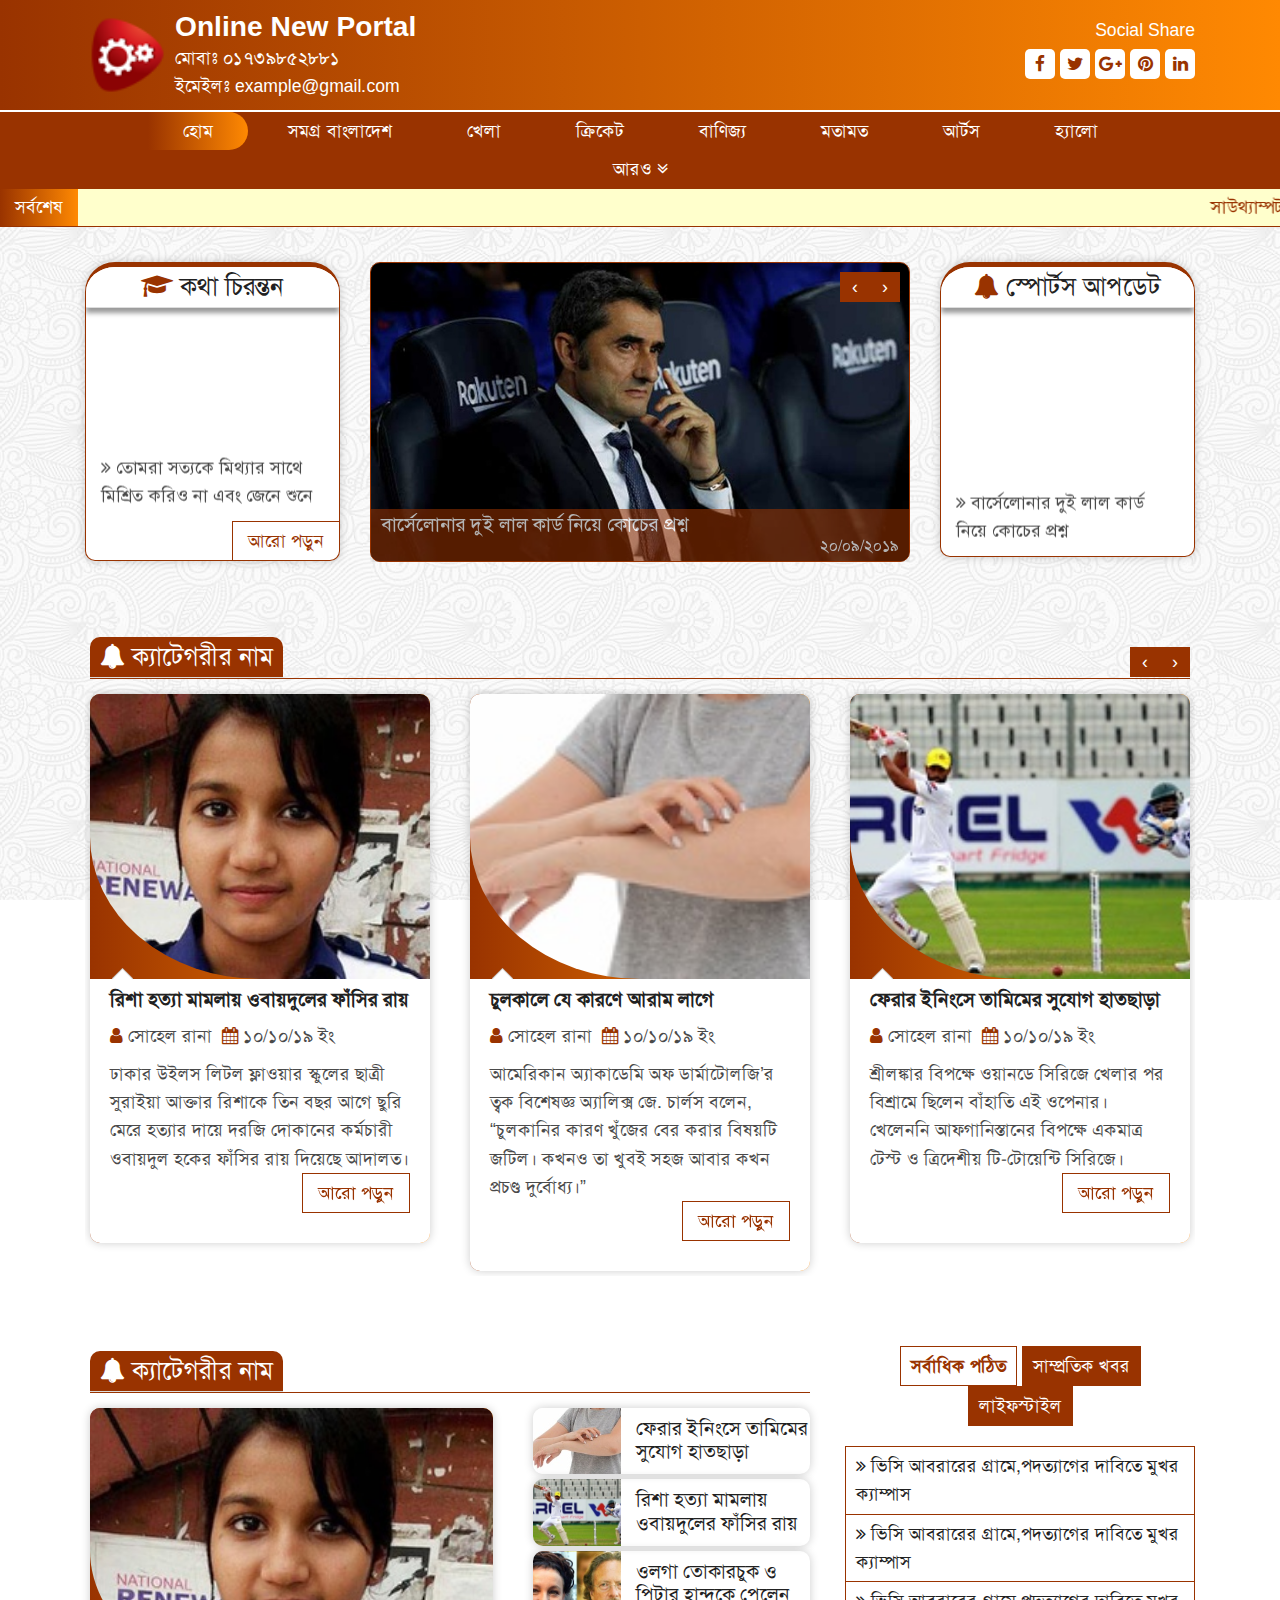
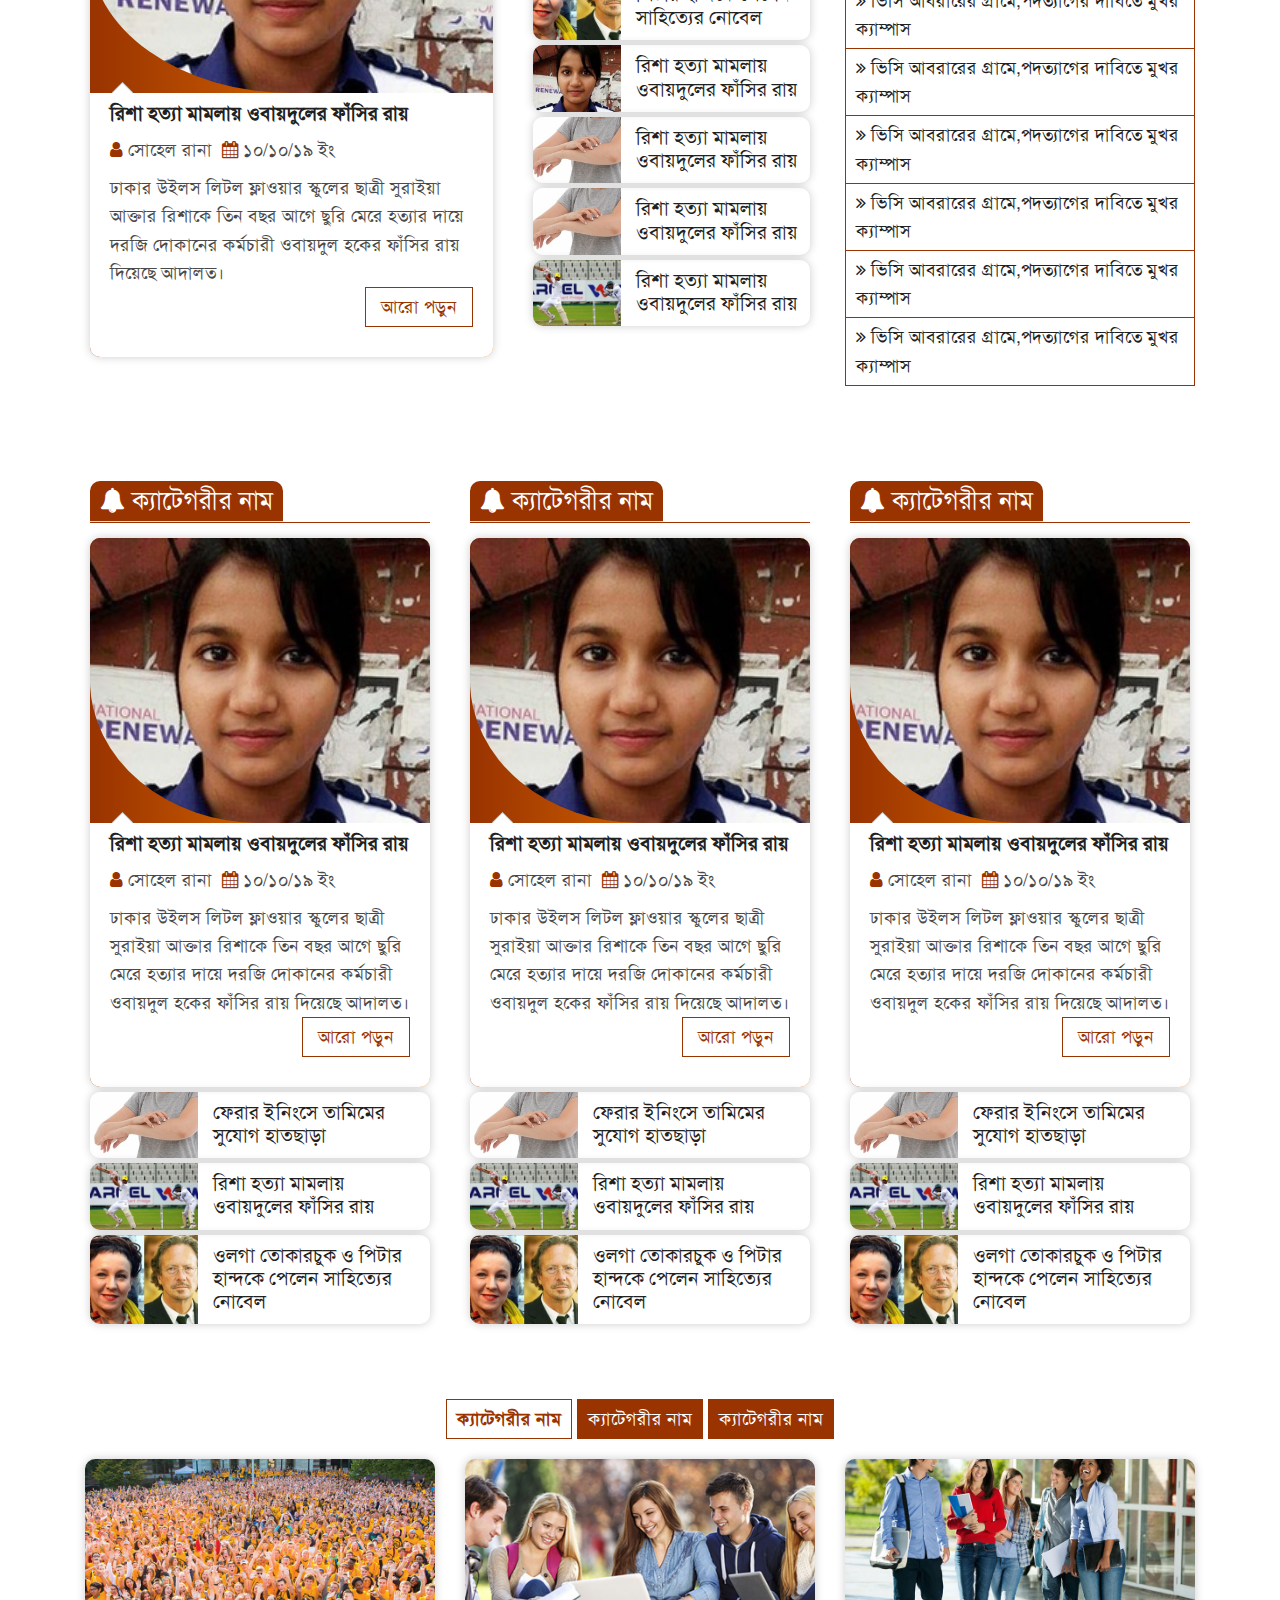
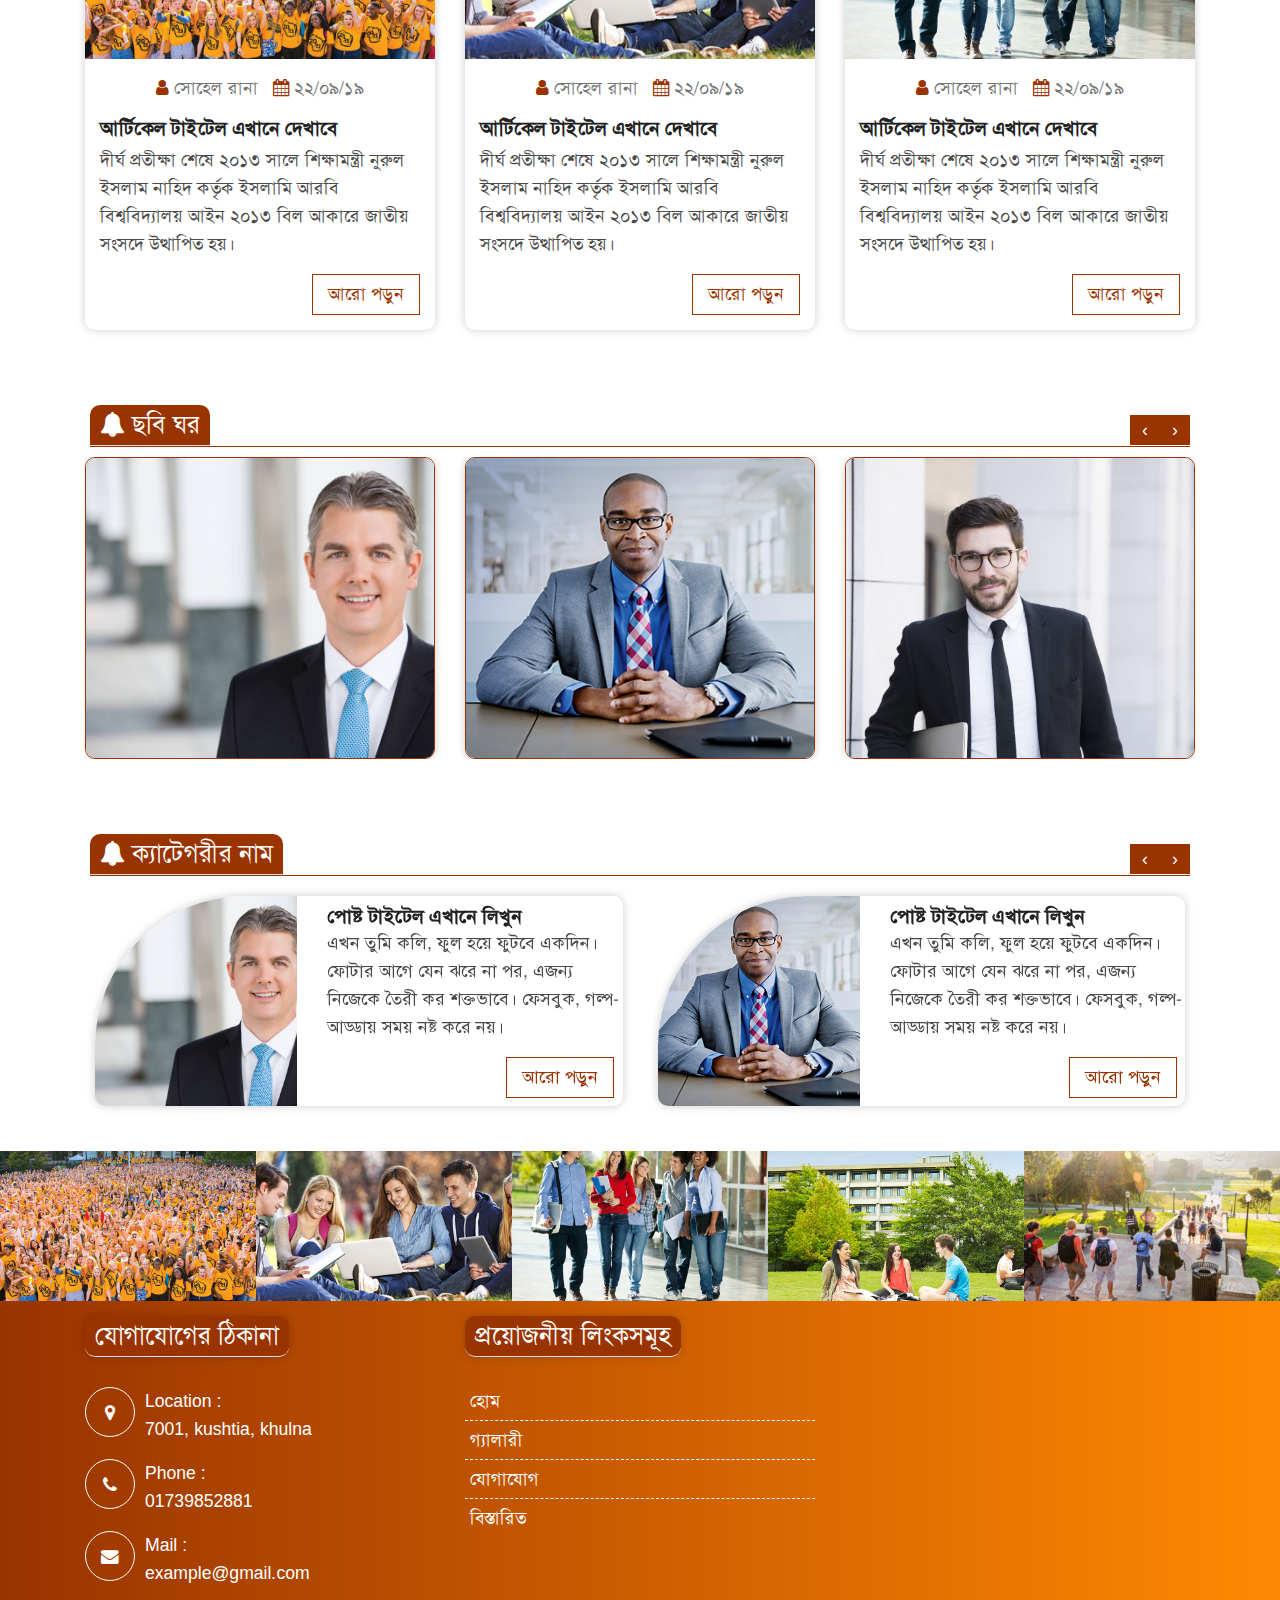
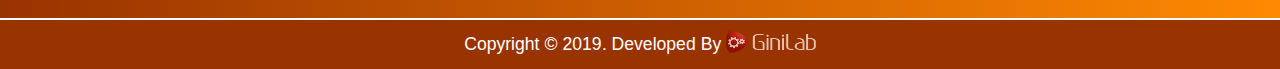
<file: index.html>
<!doctype html>
<html lang="en">
<head>
    <meta charset="UTF-8">
    <meta name="viewport"
          content="width=device-width, user-scalable=no, initial-scale=1.0, maximum-scale=1.0, minimum-scale=1.0">
    <meta http-equiv="X-UA-Compatible" content="ie=edge">
    <title>Home | Online News Portal</title>
    <link rel="shortcut icon" href="assets/images/favicon.ico"/>
    <link rel="stylesheet" href="assets/css/font-awesome.min.css">
    <link rel="stylesheet" href="assets/css/bootstrap.min.css">
    <link rel="stylesheet" href="assets/css/owl.carousel.min.css">
    <link rel="stylesheet" href="assets/css/owl.theme.default.min.css">
    <link rel="stylesheet" href="assets/css/magnific-popup.css">
    <link rel="stylesheet" href="assets/css/animate.min.css">
    <link rel="stylesheet" href="assets/css/solaimanlipi.css">
    <link rel="stylesheet" href="assets/css/style.css">
    <link rel="stylesheet" href="assets/css/responsive.css">

    <!--[if lt IE 9]>
    <script src="https://oss.maxcdn.com/libs/html5shiv/3.7.0/html5shiv.js"></script>
    <![endif]-->
</head>
<body id="front_page">
<!--mobile view start-->
<div class="mobile_view">
    <div class="mobile-menu-area">
        <ul class="mobile-menu">
            <li><i class="fa fa-times" id="close"></i></li>
            <li class="active"><a href="index.html">হোম</a></li>
            <li><a href="gallery.html">গ্যালারী</a></li>
            <li><a href="contact.html">যোগাযোগ</a></li>
            <li><a href="single.html">বিস্তারিত</a></li>
            <li><a href="#">সমগ্র বাংলাদেশ</a></li>
            <li><a href="#">খেলা</a></li>
            <li><a href="#">ক্রিকেট</a></li>
            <li><a href="#">বাণিজ্য</a></li>
            <li><a href="#">মতামত</a></li>
            <li><a href="#">আর্টস</a></li>
            <li><a href="#">হ্যালো</a></li>
            <li class="sub-items">
                <a href="#">আরও</a>
                <ul>
                    <li><a href="#">খবর</a></li>
                    <li><a href="#">বাংলাদেশ</a></li>
                    <li><a href="#">সমগ্র বাংলাদেশ</a></li>
                    <li><a href="#">চট্টগ্রাম</a></li>
                    <li><a href="#">রাজনীতি</a></li>
                    <li><a href="#">বিশ্ব</a></li>
                    <li><a href="#">প্রবাস</a></li>
                    <li><a href="#">ক্যাম্পাস</a></li>
                    <li><a href="#">বাণিজ্য</a></li>
                </ul>
            </li>
        </ul>
    </div>
    <div class="sticky-area-mobile-view">
        <a href="index.html">
            <div class="mobile-home-btn text-center mobile-sticky-bar-common-style">
                <i class="fa fa-home"></i>
                <p>home</p>
            </div>
        </a>
        <div class="mobile-user-btn text-center mobile-sticky-bar-common-style">
            <i class="fa fa-envelope"></i>
            <p>Email</p>
        </div>
        <div class="mobile-call-btn text-center mobile-sticky-bar-common-style">
            <i class="fa fa-phone"></i>
            <p>call</p>
        </div>
        <div class="mobile-menu-btn text-center mobile-sticky-bar-common-style">
            <i class="fa fa-bars"></i>
            <p>more</p>
        </div>
    </div>
</div>
<!--mobile view end-->


<!--header section start-->
<header class="header-section">
    <div class="top-banner">
        <div class="container">
            <div class="row">
                <div class="col-md-8">
                    <a href="#">
                        <div class="logo">
                            <img src="assets/images/logo-1.png" alt="">
                        </div>
                    </a>
                    <div class="institute-info">
                        <h2>online new portal</h2>
                        <p>মোবাঃ ০১৭৩৯৮৫২৮৮১</p>
                        <p>ইমেইলঃ example@gmail.com</p>
                    </div>
                </div>
                <div class="col-md-4">
                    <div class="social-link">
                        <h4>social share</h4>
                        <ul>
                            <li><a href="#"><i class="fa fa-facebook"></i></a></li>
                            <li><a href="#"><i class="fa fa-twitter"></i></a></li>
                            <li><a href="#"><i class="fa fa-google-plus"></i></a></li>
                            <li><a href="#"><i class="fa fa-pinterest"></i></a></li>
                            <li><a href="#"><i class="fa fa-linkedin"></i></a></li>
                        </ul>
                    </div>
                </div>
            </div>
        </div>
    </div>
    <div class="main-navigation">
        <div class="container">
            <div class="row">
                <div class="col-12">
                    <ul id="nav">
                        <li class="active"><a href="index.html">হোম</a></li>
                        <li><a href="#">সমগ্র বাংলাদেশ</a></li>
                        <li><a href="#">খেলা</a></li>
                        <li><a href="#">ক্রিকেট</a></li>
                        <li><a href="#">বাণিজ্য</a></li>
                        <li><a href="#">মতামত</a></li>
                        <li><a href="#">আর্টস</a></li>
                        <li><a href="#">হ্যালো</a></li>
                        <li class="sub-items">
                            <a href="#">আরও <i class="fa fa-angle-double-down"></i></a>
                            <ul>
                                <li><a href="#">খবর</a></li>
                                <li><a href="#">বাংলাদেশ</a></li>
                                <li><a href="#">সমগ্র বাংলাদেশ</a></li>
                                <li><a href="#">চট্টগ্রাম</a></li>
                                <li><a href="#">রাজনীতি</a></li>
                                <li><a href="#">বিশ্ব</a></li>
                                <li><a href="#">প্রবাস</a></li>
                                <li><a href="#">ক্যাম্পাস</a></li>
                                <li><a href="#">বাণিজ্য</a></li>
                            </ul>
                        </li>
                    </ul>
                </div>
            </div>
        </div>
    </div>
</header>
<!--header section end-->

<!--latest notice start-->
<section class="latest-notice">
    <span>সর্বশেষ</span>
    <marquee direction="left" onmouseover="this.stop();" onmouseout="this.start();">
        <a href="#">সাউথ্যাম্পটনকে উড়িয়ে দিল চেলসি</a>
        <a href="#">কাতার ও ভারতের বিপক্ষে উত্তরসূরিদের কাছে সেরাটা চান সালাউদ্দিন</a>
        <a href="#">বাংলাদেশের স্মৃতি দোলা দেয় হামজাকে</a>
        <a href="#">সাউথ্যাম্পটনকে উড়িয়ে দিল চেলসি</a>
        <a href="#">কাতার ও ভারতের বিপক্ষে উত্তরসূরিদের কাছে সেরাটা চান সালাউদ্দিন</a>
        <a href="#">বাংলাদেশের স্মৃতি দোলা দেয় হামজাকে</a>
    </marquee>
</section>
<!--latest notice end-->

<!--hero section start-->
<section class="hero-section section-padding d-flex flex-column">
    <div class="container">
        <div class="row">
            <div class="col-lg-3 order-lg-0 order-1">
                <div class="side-widget mb-0">
                    <h3><i class="fa fa-graduation-cap"></i> কথা চিরন্তন</h3>
                    <div class="wid-cont">
                        <marquee direction="up" onmouseover="this.stop();" onmouseout="this.start();">
                            <a href="#"><i class="fa fa-angle-double-right"></i> তোমরা সত্যকে মিথ্যার সাথে মিশ্রিত
                                করিও না এবং জেনে শুনে সত্য গোপন করিও না। -আল কোরআন</a>

                            <a href="#"><i class="fa fa-angle-double-right"></i> যারা সৎ পথ অবলম্বন করে জিবিকা
                                নির্বাহ করে তারা খোদা তা’আলার প্রিয় বন্ধু। -আল হাদিস</a>

                            <a href="#"><i class="fa fa-angle-double-right"></i> আত্ম জয়ের চেষ্টাই সর্বশ্রেষ্ঠ
                                জেহাদ। - আল হাদিস* জ্ঞান ও অভিজ্ঞাতাই মানুষের সবচেয়ে বড় বন্ধু। -মেরিডিথ</a>
                            <a href="#"><i class="fa fa-angle-double-right"></i> আত্ম জয়ের চেষ্টাই সর্বশ্রেষ্ঠ
                                জেহাদ। - আল হাদিস* জ্ঞান ও অভিজ্ঞাতাই মানুষের সবচেয়ে বড় বন্ধু। -মেরিডিথ</a>
                            <a href="#"><i class="fa fa-angle-double-right"></i> আত্ম জয়ের চেষ্টাই সর্বশ্রেষ্ঠ
                                জেহাদ। - আল হাদিস* জ্ঞান ও অভিজ্ঞাতাই মানুষের সবচেয়ে বড় বন্ধু। -মেরিডিথ</a>
                            <a href="#"><i class="fa fa-angle-double-right"></i> আত্ম জয়ের চেষ্টাই সর্বশ্রেষ্ঠ
                                জেহাদ। - আল হাদিস* জ্ঞান ও অভিজ্ঞাতাই মানুষের সবচেয়ে বড় বন্ধু। -মেরিডিথ</a>
                            <a href="#"><i class="fa fa-angle-double-right"></i> আত্ম জয়ের চেষ্টাই সর্বশ্রেষ্ঠ
                                জেহাদ। - আল হাদিস* জ্ঞান ও অভিজ্ঞাতাই মানুষের সবচেয়ে বড় বন্ধু। -মেরিডিথ</a>
                        </marquee>
                        <div class="theme-btn float-right">
                            <a href="#">আরো পড়ুন</a>
                        </div>
                    </div>
                </div>
            </div>
            <div class="col-lg-6 mb-3 mb-lg-0">
                <div class="slider-area owl-carousel">
                    <div class="single-slider" style="background-image: url('assets/images/slider-1.jpg');">
                        <a href="single.html">
                            <h4>বার্সেলোনার দুই লাল কার্ড নিয়ে কোচের প্রশ্ন <br><span class="date">২০/০৯/২০১৯</span>
                            </h4>
                        </a>
                    </div>
                    <div class="single-slider" style="background-image: url('assets/images/slider-2.jpg');">
                        <a href="single.html">
                            <h4>মেসি-সুয়ারেসের নৈপুণ্যে সেভিয়াকে উড়িয়ে দুইয়ে বার্সেলোনা <br><span
                                    class="date">২১/০৯/২০১৯</span></h4>
                        </a>
                    </div>
                    <div class="single-slider" style="background-image: url('assets/images/slider-3.jpg');">
                        <a href="single.html">
                            <h4>সাউথ্যাম্পটনকে উড়িয়ে দিল চেলসি<br><span class="date">২২/০৯/২০১৯</span></h4>
                        </a>
                    </div>
                </div>
            </div>
            <div class="col-lg-3 mb-3 mb-lg-0">
                <div class="notice-board">
                    <h3><i class="fa fa-bell"></i> স্পোর্টস আপডেট</h3>
                    <marquee direction="up" onmouseover="this.stop();" onmouseout="this.start();">
                        <a href="#"><i class="fa fa-angle-double-right"></i> বার্সেলোনার দুই লাল কার্ড নিয়ে কোচের প্রশ্ন
                            <br><span class="date">২০/০৯/২০১৯</span></a>
                        <a href="#"><i class="fa fa-angle-double-right"></i> কমেসি-সুয়ারেসের নৈপুণ্যে সেভিয়াকে উড়িয়ে
                            দুইয়ে বার্সেলোনা
                            <br><span class="date">২০/০৯/২০১৯</span></a>
                        <a href="#"><i class="fa fa-angle-double-right"></i> দিবালা-হিগুয়াইনের গোলে ইন্টারকে হারিয়ে
                            শীর্ষে ইউভেন্তুস
                            <br><span class="date">২০/০৯/২০১৯</span></a>
                        <a href="#"><i class="fa fa-angle-double-right"></i> সিটিকে স্তব্ধ করে উলভারহ্যাম্পটনের জয়োল্লাস
                            <br><span class="date">২০/০৯/২০১৯</span></a>
                        <a href="#"><i class="fa fa-angle-double-right"></i> সাউথ্যাম্পটনকে উড়িয়ে দিল চেলসি
                            <br><span class="date">২০/০৯/২০১৯</span></a>
                    </marquee>
                </div>
            </div>
        </div>
    </div>
</section>
<!--hero section end-->


<!--category post style 1 section start-->
<section class="cps-1 section-padding">
    <div class="container">
        <div class="row">
            <div class="col-lg-12">
                <div class="row">
                    <div class="col-12">
                        <div class="section-title">
                            <h2><i class="fa fa-bell"></i> ক্যাটেগরীর নাম</h2>
                        </div>
                    </div>
                </div>
                <div class="cps-1-slider owl-carousel">
                    <div class="spa">
                        <div class="thumb" style="background-image: url('assets/images/news-1.jpg');"></div>
                        <div class="spc">
                            <a href="single.html"><h3>রিশা হত্যা মামলায় ওবায়দুলের ফাঁসির রায়</h3></a>
                            <ul class="d-flex">
                                <li class="my-auto">
                                    <a href="#">
                                        <i class="fa fa-user"></i>
                                        সোহেল রানা
                                    </a>
                                </li>
                                <li class="my-auto">
                                    <a href="#">
                                        <i class="fa fa-calendar"></i>
                                        ১০/১০/১৯ ইং
                                    </a>
                                </li>
                            </ul>
                            <p>ঢাকার উইলস লিটল ফ্লাওয়ার স্কুলের ছাত্রী সুরাইয়া আক্তার রিশাকে তিন বছর আগে ছুরি মেরে
                                হত্যার দায়ে দরজি দোকানের কর্মচারী ওবায়দুল হকের ফাঁসির রায় দিয়েছে আদালত।</p>
                            <div class="theme-btn float-right">
                                <a href="single.html">আরো পড়ুন</a>
                            </div>
                        </div>
                    </div>
                    <div class="spa">
                        <div class="thumb" style="background-image: url('assets/images/news-2.jpg');"></div>
                        <div class="spc">
                            <a href="single.html"><h3>চুলকালে যে কারণে আরাম লাগে</h3></a>
                            <ul class="d-flex">
                                <li class="my-auto">
                                    <a href="#">
                                        <i class="fa fa-user"></i>
                                        সোহেল রানা
                                    </a>
                                </li>
                                <li class="my-auto">
                                    <a href="#">
                                        <i class="fa fa-calendar"></i>
                                        ১০/১০/১৯ ইং
                                    </a>
                                </li>
                            </ul>
                            <p>আমেরিকান অ্যাকাডেমি অফ ডার্মাটোলজি’র ত্বক বিশেষজ্ঞ অ্যালিক্স জে. চার্লস বলেন, “চুলকানির
                                কারণ খুঁজের বের করার বিষয়টি জটিল। কখনও তা খুবই সহজ আবার কখন প্রচণ্ড দুর্বোধ্য।”</p>
                            <div class="theme-btn float-right">
                                <a href="single.html">আরো পড়ুন</a>
                            </div>
                        </div>
                    </div>
                    <div class="spa">
                        <div class="thumb" style="background-image: url('assets/images/news-3.jpg');"></div>
                        <div class="spc">
                            <a href="single.html"><h3>ফেরার ইনিংসে তামিমের সুযোগ হাতছাড়া</h3></a>
                            <ul class="d-flex">
                                <li class="my-auto">
                                    <a href="#">
                                        <i class="fa fa-user"></i>
                                        সোহেল রানা
                                    </a>
                                </li>
                                <li class="my-auto">
                                    <a href="#">
                                        <i class="fa fa-calendar"></i>
                                        ১০/১০/১৯ ইং
                                    </a>
                                </li>
                            </ul>
                            <p>শ্রীলঙ্কার বিপক্ষে ওয়ানডে সিরিজে খেলার পর বিশ্রামে ছিলেন বাঁহাতি এই ওপেনার। খেলেননি
                                আফগানিস্তানের বিপক্ষে একমাত্র টেস্ট ও ত্রিদেশীয় টি-টোয়েন্টি সিরিজে। </p>
                            <div class="theme-btn float-right">
                                <a href="single.html">আরো পড়ুন</a>
                            </div>
                        </div>
                    </div>
                    <div class="spa">
                        <div class="thumb" style="background-image: url('assets/images/news-4.jpg');"></div>
                        <div class="spc">
                            <a href="single.html"><h3>ওলগা তোকারচুক ও পিটার হান্দকে পেলেন সাহিত্যের নোবেল</h3></a>
                            <ul class="d-flex">
                                <li class="my-auto">
                                    <a href="#">
                                        <i class="fa fa-user"></i>
                                        সোহেল রানা
                                    </a>
                                </li>
                                <li class="my-auto">
                                    <a href="#">
                                        <i class="fa fa-calendar"></i>
                                        ১০/১০/১৯ ইং
                                    </a>
                                </li>
                            </ul>
                            <p>পোলিশ লেখক ওলগা তোকারচুক ও অস্ট্রিয়ার পিটার হান্দকে পেয়েছেন সাহিত্যের নোবেল পুরস্কার।</p>
                            <div class="theme-btn float-right">
                                <a href="single.html">আরো পড়ুন</a>
                            </div>
                        </div>
                    </div>
                </div>
            </div>
        </div>
    </div>
</section>
<!--category post style 1 section end-->


<!--category post style 2 section start-->
<section class="cps-2 section-padding">
    <div class="container">
        <div class="row">
            <div class="col-lg-8">
                <div class="row">
                    <div class="col-12">
                        <div class="section-title">
                            <h2><i class="fa fa-bell"></i> ক্যাটেগরীর নাম</h2>
                        </div>
                    </div>
                </div>
                <div class="row">
                    <div class="col-md-7">
                        <div class="big">
                            <div class="spa">
                                <div class="thumb" style="background-image: url('assets/images/news-1.jpg');"></div>
                                <div class="spc">
                                    <a href="single.html"><h3>রিশা হত্যা মামলায় ওবায়দুলের ফাঁসির রায়</h3></a>
                                    <ul class="d-flex">
                                        <li class="my-auto">
                                            <a href="#">
                                                <i class="fa fa-user"></i>
                                                সোহেল রানা
                                            </a>
                                        </li>
                                        <li class="my-auto">
                                            <a href="#">
                                                <i class="fa fa-calendar"></i>
                                                ১০/১০/১৯ ইং
                                            </a>
                                        </li>
                                    </ul>
                                    <p>ঢাকার উইলস লিটল ফ্লাওয়ার স্কুলের ছাত্রী সুরাইয়া আক্তার রিশাকে তিন বছর আগে ছুরি
                                        মেরে হত্যার দায়ে দরজি দোকানের কর্মচারী ওবায়দুল হকের ফাঁসির রায় দিয়েছে আদালত।</p>
                                    <div class="theme-btn float-right">
                                        <a href="single.html">আরো পড়ুন</a>
                                    </div>
                                </div>
                            </div>
                        </div>
                    </div>
                    <div class="col-md-5">
                        <div class="small-spa">
                            <div class="row">
                                <div class="col-md-4 pr-0">
                                    <div class="thumb"
                                         style="background-image: url('assets/images/news-2.jpg');"></div>
                                </div>
                                <div class="col-md-8">
                                    <div class="spc">
                                        <a href="single.html"><h3>ফেরার ইনিংসে তামিমের সুযোগ হাতছাড়া</h3></a>
                                    </div>
                                </div>
                            </div>
                        </div>

                        <div class="small-spa">
                            <div class="row">
                                <div class="col-md-4 pr-0">
                                    <div class="thumb"
                                         style="background-image: url('assets/images/news-3.jpg');"></div>
                                </div>
                                <div class="col-md-8">
                                    <div class="spc">
                                        <a href="single.html"><h3>রিশা হত্যা মামলায় ওবায়দুলের ফাঁসির রায়</h3></a>
                                    </div>
                                </div>
                            </div>
                        </div>

                        <div class="small-spa">
                            <div class="row">
                                <div class="col-md-4 pr-0">
                                    <div class="thumb"
                                         style="background-image: url('assets/images/news-4.jpg');"></div>
                                </div>
                                <div class="col-md-8">
                                    <div class="spc">
                                        <a href="single.html"><h3>ওলগা তোকারচুক ও পিটার হান্দকে পেলেন সাহিত্যের
                                            নোবেল</h3></a>
                                    </div>
                                </div>
                            </div>
                        </div>

                        <div class="small-spa">
                            <div class="row">
                                <div class="col-md-4 pr-0">
                                    <div class="thumb"
                                         style="background-image: url('assets/images/news-1.jpg');"></div>
                                </div>
                                <div class="col-md-8">
                                    <div class="spc">
                                        <a href="single.html"><h3>রিশা হত্যা মামলায় ওবায়দুলের ফাঁসির রায়</h3></a>
                                    </div>
                                </div>
                            </div>
                        </div>

                        <div class="small-spa">
                            <div class="row">
                                <div class="col-md-4 pr-0">
                                    <div class="thumb"
                                         style="background-image: url('assets/images/news-2.jpg');"></div>
                                </div>
                                <div class="col-md-8">
                                    <div class="spc">
                                        <a href="single.html"><h3>রিশা হত্যা মামলায় ওবায়দুলের ফাঁসির রায়</h3></a>
                                    </div>
                                </div>
                            </div>
                        </div>

                        <div class="small-spa">
                            <div class="row">
                                <div class="col-md-4 pr-0">
                                    <div class="thumb"
                                         style="background-image: url('assets/images/news-2.jpg');"></div>
                                </div>
                                <div class="col-md-8">
                                    <div class="spc">
                                        <a href="single.html"><h3>রিশা হত্যা মামলায় ওবায়দুলের ফাঁসির রায়</h3></a>
                                    </div>
                                </div>
                            </div>
                        </div>

                        <div class="small-spa">
                            <div class="row">
                                <div class="col-md-4 pr-0">
                                    <div class="thumb"
                                         style="background-image: url('assets/images/news-3.jpg');"></div>
                                </div>
                                <div class="col-md-8">
                                    <div class="spc">
                                        <a href="single.html"><h3>রিশা হত্যা মামলায় ওবায়দুলের ফাঁসির রায়</h3></a>
                                    </div>
                                </div>
                            </div>
                        </div>
                    </div>
                    <!--<div class="spa">
                        <div class="thumb" style="background-image: url('assets/images/news-2.jpg');"></div>
                        <div class="spc">
                            <a href="single.html"><h3>চুলকালে যে কারণে আরাম লাগে</h3></a>
                            <ul class="d-flex">
                                <li class="my-auto">
                                    <a href="#">
                                        <i class="fa fa-user"></i>
                                        সোহেল রানা
                                    </a>
                                </li>
                                <li class="my-auto">
                                    <a href="#">
                                        <i class="fa fa-calendar"></i>
                                        ১০/১০/১৯ ইং
                                    </a>
                                </li>
                            </ul>
                            <p>আমেরিকান অ্যাকাডেমি অফ ডার্মাটোলজি’র ত্বক বিশেষজ্ঞ অ্যালিক্স জে. চার্লস বলেন, “চুলকানির কারণ খুঁজের বের করার বিষয়টি জটিল। কখনও তা খুবই সহজ আবার কখন প্রচণ্ড দুর্বোধ্য।”</p>
                            <div class="theme-btn float-right">
                                <a href="single.html">আরো পড়ুন</a>
                            </div>
                        </div>
                    </div>
                    <div class="spa">
                        <div class="thumb" style="background-image: url('assets/images/news-3.jpg');"></div>
                        <div class="spc">
                            <a href="single.html"><h3>ফেরার ইনিংসে তামিমের সুযোগ হাতছাড়া</h3></a>
                            <ul class="d-flex">
                                <li class="my-auto">
                                    <a href="#">
                                        <i class="fa fa-user"></i>
                                        সোহেল রানা
                                    </a>
                                </li>
                                <li class="my-auto">
                                    <a href="#">
                                        <i class="fa fa-calendar"></i>
                                        ১০/১০/১৯ ইং
                                    </a>
                                </li>
                            </ul>
                            <p>শ্রীলঙ্কার বিপক্ষে ওয়ানডে সিরিজে খেলার পর বিশ্রামে ছিলেন বাঁহাতি এই ওপেনার। খেলেননি আফগানিস্তানের বিপক্ষে একমাত্র টেস্ট ও ত্রিদেশীয় টি-টোয়েন্টি সিরিজে। </p>
                            <div class="theme-btn float-right">
                                <a href="single.html">আরো পড়ুন</a>
                            </div>
                        </div>
                    </div>
                    <div class="spa">
                        <div class="thumb" style="background-image: url('assets/images/news-4.jpg');"></div>
                        <div class="spc">
                            <a href="single.html"><h3>ওলগা তোকারচুক ও পিটার হান্দকে পেলেন সাহিত্যের নোবেল</h3></a>
                            <ul class="d-flex">
                                <li class="my-auto">
                                    <a href="#">
                                        <i class="fa fa-user"></i>
                                        সোহেল রানা
                                    </a>
                                </li>
                                <li class="my-auto">
                                    <a href="#">
                                        <i class="fa fa-calendar"></i>
                                        ১০/১০/১৯ ইং
                                    </a>
                                </li>
                            </ul>
                            <p>পোলিশ লেখক ওলগা তোকারচুক ও অস্ট্রিয়ার পিটার হান্দকে পেয়েছেন সাহিত্যের নোবেল পুরস্কার।</p>
                            <div class="theme-btn float-right">
                                <a href="single.html">আরো পড়ুন</a>
                            </div>
                        </div>
                    </div>-->
                </div>
            </div>
            <div class="col-lg-4 mt-lg-0 mt-md-3">
                <div class="tab-widget">
                    <ul class="nav">
                        <li>
                            <a class="active" data-toggle="tab" href="#most-read">সর্বাধিক পঠিত</a>
                        </li>
                        <li>
                            <a data-toggle="tab" href="#recent-post">সাম্প্রতিক খবর</a>
                        </li>
                        <li>
                            <a data-toggle="tab" href="#life-style">লাইফস্টাইল</a>
                        </li>
                    </ul>
                    <div class="tab-content">
                        <div class="tab-pane fade show active" id="most-read">
                            <div class="twpl">
                                <ul>
                                    <li>
                                        <a href="single.html"><i class="fa fa-angle-double-right"></i> ভিসি আবরারের
                                            গ্রামে,পদত্যাগের দাবিতে মুখর ক্যাম্পাস</a>
                                    </li>
                                    <li>
                                        <a href="single.html"><i class="fa fa-angle-double-right"></i> ভিসি আবরারের
                                            গ্রামে,পদত্যাগের দাবিতে মুখর ক্যাম্পাস</a>
                                    </li>
                                    <li>
                                        <a href="single.html"><i class="fa fa-angle-double-right"></i> ভিসি আবরারের
                                            গ্রামে,পদত্যাগের দাবিতে মুখর ক্যাম্পাস</a>
                                    </li>
                                    <li>
                                        <a href="single.html"><i class="fa fa-angle-double-right"></i> ভিসি আবরারের
                                            গ্রামে,পদত্যাগের দাবিতে মুখর ক্যাম্পাস</a>
                                    </li>
                                    <li>
                                        <a href="single.html"><i class="fa fa-angle-double-right"></i> ভিসি আবরারের
                                            গ্রামে,পদত্যাগের দাবিতে মুখর ক্যাম্পাস</a>
                                    </li>
                                    <li>
                                        <a href="single.html"><i class="fa fa-angle-double-right"></i> ভিসি আবরারের
                                            গ্রামে,পদত্যাগের দাবিতে মুখর ক্যাম্পাস</a>
                                    </li>
                                    <li>
                                        <a href="single.html"><i class="fa fa-angle-double-right"></i> ভিসি আবরারের
                                            গ্রামে,পদত্যাগের দাবিতে মুখর ক্যাম্পাস</a>
                                    </li>
                                    <li>
                                        <a href="single.html"><i class="fa fa-angle-double-right"></i> ভিসি আবরারের
                                            গ্রামে,পদত্যাগের দাবিতে মুখর ক্যাম্পাস</a>
                                    </li>
                                </ul>
                            </div>
                        </div>
                        <div class="tab-pane fade" id="recent-post">

                            <div class="twpl">
                                <ul>
                                    <li>
                                        <a href="single.html"><i class="fa fa fa-angle-double-right"></i> ২০১৯ সালে
                                            দেহতত্ত্ব এবং চিকিৎসা বিজ্ঞানে নোবেল: অম্লজান কীভাবে বাঁচায় আমাদের ‘জান’</a>
                                    </li>
                                    <li>
                                        <a href="single.html"><i class="fa fa fa-angle-double-right"></i> ২০১৯ সালে
                                            দেহতত্ত্ব এবং চিকিৎসা বিজ্ঞানে নোবেল: অম্লজান কীভাবে বাঁচায় আমাদের ‘জান’</a>
                                    </li>
                                    <li>
                                        <a href="single.html"><i class="fa fa fa-angle-double-right"></i> ২০১৯ সালে
                                            দেহতত্ত্ব এবং চিকিৎসা বিজ্ঞানে নোবেল: অম্লজান কীভাবে বাঁচায় আমাদের ‘জান’</a>
                                    </li>
                                    <li>
                                        <a href="single.html"><i class="fa fa fa-angle-double-right"></i> ২০১৯ সালে
                                            দেহতত্ত্ব এবং চিকিৎসা বিজ্ঞানে নোবেল: অম্লজান কীভাবে বাঁচায় আমাদের ‘জান’</a>
                                    </li>
                                    <li>
                                        <a href="single.html"><i class="fa fa fa-angle-double-right"></i> ২০১৯ সালে
                                            দেহতত্ত্ব এবং চিকিৎসা বিজ্ঞানে নোবেল: অম্লজান কীভাবে বাঁচায় আমাদের ‘জান’</a>
                                    </li>
                                    <li>
                                        <a href="single.html"><i class="fa fa fa-angle-double-right"></i> ২০১৯ সালে
                                            দেহতত্ত্ব এবং চিকিৎসা বিজ্ঞানে নোবেল: অম্লজান কীভাবে বাঁচায় আমাদের ‘জান’</a>
                                    </li>
                                    <li>
                                        <a href="single.html"><i class="fa fa fa-angle-double-right"></i> ২০১৯ সালে
                                            দেহতত্ত্ব এবং চিকিৎসা বিজ্ঞানে নোবেল: অম্লজান কীভাবে বাঁচায় আমাদের ‘জান’</a>
                                    </li>
                                    <li>
                                        <a href="single.html"><i class="fa fa fa-angle-double-right"></i> ২০১৯ সালে
                                            দেহতত্ত্ব এবং চিকিৎসা বিজ্ঞানে নোবেল: অম্লজান কীভাবে বাঁচায় আমাদের ‘জান’</a>
                                    </li>
                                </ul>
                            </div>
                        </div>
                        <div class="tab-pane fade" id="life-style">
                            <div class="twpl">
                                <ul>
                                    <li>
                                        <a href="single.html"><i class="fa fa-angle-double-right"></i> মানসিক
                                            স্বাস্থ্যের উন্নয়ন: মনোযোগ থাকুক ‘এখন, এখানে’</a>
                                    </li>
                                    <li>
                                        <a href="single.html"><i class="fa fa-angle-double-right"></i> মানসিক
                                            স্বাস্থ্যের উন্নয়ন: মনোযোগ থাকুক ‘এখন, এখানে’</a>
                                    </li>
                                    <li>
                                        <a href="single.html"><i class="fa fa-angle-double-right"></i> মানসিক
                                            স্বাস্থ্যের উন্নয়ন: মনোযোগ থাকুক ‘এখন, এখানে’</a>
                                    </li>
                                    <li>
                                        <a href="single.html"><i class="fa fa-angle-double-right"></i> মানসিক
                                            স্বাস্থ্যের উন্নয়ন: মনোযোগ থাকুক ‘এখন, এখানে’</a>
                                    </li>
                                    <li>
                                        <a href="single.html"><i class="fa fa-angle-double-right"></i> মানসিক
                                            স্বাস্থ্যের উন্নয়ন: মনোযোগ থাকুক ‘এখন, এখানে’</a>
                                    </li>
                                    <li>
                                        <a href="single.html"><i class="fa fa-angle-double-right"></i> মানসিক
                                            স্বাস্থ্যের উন্নয়ন: মনোযোগ থাকুক ‘এখন, এখানে’</a>
                                    </li>
                                    <li>
                                        <a href="single.html"><i class="fa fa-angle-double-right"></i> মানসিক
                                            স্বাস্থ্যের উন্নয়ন: মনোযোগ থাকুক ‘এখন, এখানে’</a>
                                    </li>
                                    <li>
                                        <a href="single.html"><i class="fa fa-angle-double-right"></i> মানসিক
                                            স্বাস্থ্যের উন্নয়ন: মনোযোগ থাকুক ‘এখন, এখানে’</a>
                                    </li>
                                </ul>
                            </div>
                        </div>
                    </div>
                </div>
            </div>
        </div>
    </div>
</section>
<!--category post style 2 section end-->

<!--category post style 3 section start-->
<section class="cps-3 section-padding">
    <div class="container">
        <div class="row">
            <div class="col-lg-4 col-md-6 mb-md-3 mb-lg-0">
                <div class="row">
                    <div class="col-12">
                        <div class="section-title">
                            <h2><i class="fa fa-bell"></i> ক্যাটেগরীর নাম</h2>
                        </div>
                    </div>
                </div>
                <div class="row">
                    <div class="col-md-12">
                        <div class="big">
                            <div class="spa">
                                <div class="thumb" style="background-image: url('assets/images/news-1.jpg');"></div>
                                <div class="spc">
                                    <a href="single.html"><h3>রিশা হত্যা মামলায় ওবায়দুলের ফাঁসির রায়</h3></a>
                                    <ul class="d-flex">
                                        <li class="my-auto">
                                            <a href="#">
                                                <i class="fa fa-user"></i>
                                                সোহেল রানা
                                            </a>
                                        </li>
                                        <li class="my-auto">
                                            <a href="#">
                                                <i class="fa fa-calendar"></i>
                                                ১০/১০/১৯ ইং
                                            </a>
                                        </li>
                                    </ul>
                                    <p>ঢাকার উইলস লিটল ফ্লাওয়ার স্কুলের ছাত্রী সুরাইয়া আক্তার রিশাকে তিন বছর আগে ছুরি
                                        মেরে হত্যার দায়ে দরজি দোকানের কর্মচারী ওবায়দুল হকের ফাঁসির রায় দিয়েছে আদালত।</p>
                                    <div class="theme-btn float-right">
                                        <a href="single.html">আরো পড়ুন</a>
                                    </div>
                                </div>
                            </div>
                        </div>
                        <div class="small-spa">
                            <div class="row">
                                <div class="col-md-4 pr-0">
                                    <div class="thumb"
                                         style="background-image: url('assets/images/news-2.jpg');"></div>
                                </div>
                                <div class="col-md-8">
                                    <div class="spc">
                                        <a href="single.html"><h3>ফেরার ইনিংসে তামিমের সুযোগ হাতছাড়া</h3></a>
                                    </div>
                                </div>
                            </div>
                        </div>
                        <div class="small-spa">
                            <div class="row">
                                <div class="col-md-4 pr-0">
                                    <div class="thumb"
                                         style="background-image: url('assets/images/news-3.jpg');"></div>
                                </div>
                                <div class="col-md-8">
                                    <div class="spc">
                                        <a href="single.html"><h3>রিশা হত্যা মামলায় ওবায়দুলের ফাঁসির রায়</h3></a>
                                    </div>
                                </div>
                            </div>
                        </div>
                        <div class="small-spa">
                            <div class="row">
                                <div class="col-md-4 pr-0">
                                    <div class="thumb"
                                         style="background-image: url('assets/images/news-4.jpg');"></div>
                                </div>
                                <div class="col-md-8">
                                    <div class="spc">
                                        <a href="single.html"><h3>ওলগা তোকারচুক ও পিটার হান্দকে পেলেন সাহিত্যের
                                            নোবেল</h3></a>
                                    </div>
                                </div>
                            </div>
                        </div>
                    </div>
                </div>
            </div>
            <div class="col-lg-4 col-md-6 mb-md-3 mb-lg-0">
                <div class="row">
                    <div class="col-12">
                        <div class="section-title">
                            <h2><i class="fa fa-bell"></i> ক্যাটেগরীর নাম</h2>
                        </div>
                    </div>
                </div>
                <div class="row">
                    <div class="col-md-12">
                        <div class="big">
                            <div class="spa">
                                <div class="thumb" style="background-image: url('assets/images/news-1.jpg');"></div>
                                <div class="spc">
                                    <a href="single.html"><h3>রিশা হত্যা মামলায় ওবায়দুলের ফাঁসির রায়</h3></a>
                                    <ul class="d-flex">
                                        <li class="my-auto">
                                            <a href="#">
                                                <i class="fa fa-user"></i>
                                                সোহেল রানা
                                            </a>
                                        </li>
                                        <li class="my-auto">
                                            <a href="#">
                                                <i class="fa fa-calendar"></i>
                                                ১০/১০/১৯ ইং
                                            </a>
                                        </li>
                                    </ul>
                                    <p>ঢাকার উইলস লিটল ফ্লাওয়ার স্কুলের ছাত্রী সুরাইয়া আক্তার রিশাকে তিন বছর আগে ছুরি
                                        মেরে হত্যার দায়ে দরজি দোকানের কর্মচারী ওবায়দুল হকের ফাঁসির রায় দিয়েছে আদালত।</p>
                                    <div class="theme-btn float-right">
                                        <a href="single.html">আরো পড়ুন</a>
                                    </div>
                                </div>
                            </div>
                        </div>
                        <div class="small-spa">
                            <div class="row">
                                <div class="col-md-4 pr-0">
                                    <div class="thumb"
                                         style="background-image: url('assets/images/news-2.jpg');"></div>
                                </div>
                                <div class="col-md-8">
                                    <div class="spc">
                                        <a href="single.html"><h3>ফেরার ইনিংসে তামিমের সুযোগ হাতছাড়া</h3></a>
                                    </div>
                                </div>
                            </div>
                        </div>
                        <div class="small-spa">
                            <div class="row">
                                <div class="col-md-4 pr-0">
                                    <div class="thumb"
                                         style="background-image: url('assets/images/news-3.jpg');"></div>
                                </div>
                                <div class="col-md-8">
                                    <div class="spc">
                                        <a href="single.html"><h3>রিশা হত্যা মামলায় ওবায়দুলের ফাঁসির রায়</h3></a>
                                    </div>
                                </div>
                            </div>
                        </div>
                        <div class="small-spa">
                            <div class="row">
                                <div class="col-md-4 pr-0">
                                    <div class="thumb"
                                         style="background-image: url('assets/images/news-4.jpg');"></div>
                                </div>
                                <div class="col-md-8">
                                    <div class="spc">
                                        <a href="single.html"><h3>ওলগা তোকারচুক ও পিটার হান্দকে পেলেন সাহিত্যের
                                            নোবেল</h3></a>
                                    </div>
                                </div>
                            </div>
                        </div>
                    </div>
                </div>
            </div>
            <div class="col-lg-4 col-md-6 mb-md-3 mb-lg-0 d-lg-block d-md-none">
                <div class="row">
                    <div class="col-12">
                        <div class="section-title">
                            <h2><i class="fa fa-bell"></i> ক্যাটেগরীর নাম</h2>
                        </div>
                    </div>
                </div>
                <div class="row">
                    <div class="col-md-12">
                        <div class="big">
                            <div class="spa">
                                <div class="thumb" style="background-image: url('assets/images/news-1.jpg');"></div>
                                <div class="spc">
                                    <a href="single.html"><h3>রিশা হত্যা মামলায় ওবায়দুলের ফাঁসির রায়</h3></a>
                                    <ul class="d-flex">
                                        <li class="my-auto">
                                            <a href="#">
                                                <i class="fa fa-user"></i>
                                                সোহেল রানা
                                            </a>
                                        </li>
                                        <li class="my-auto">
                                            <a href="#">
                                                <i class="fa fa-calendar"></i>
                                                ১০/১০/১৯ ইং
                                            </a>
                                        </li>
                                    </ul>
                                    <p>ঢাকার উইলস লিটল ফ্লাওয়ার স্কুলের ছাত্রী সুরাইয়া আক্তার রিশাকে তিন বছর আগে ছুরি
                                        মেরে হত্যার দায়ে দরজি দোকানের কর্মচারী ওবায়দুল হকের ফাঁসির রায় দিয়েছে আদালত।</p>
                                    <div class="theme-btn float-right">
                                        <a href="single.html">আরো পড়ুন</a>
                                    </div>
                                </div>
                            </div>
                        </div>
                        <div class="small-spa">
                            <div class="row">
                                <div class="col-md-4 pr-0">
                                    <div class="thumb"
                                         style="background-image: url('assets/images/news-2.jpg');"></div>
                                </div>
                                <div class="col-md-8">
                                    <div class="spc">
                                        <a href="single.html"><h3>ফেরার ইনিংসে তামিমের সুযোগ হাতছাড়া</h3></a>
                                    </div>
                                </div>
                            </div>
                        </div>
                        <div class="small-spa">
                            <div class="row">
                                <div class="col-md-4 pr-0">
                                    <div class="thumb"
                                         style="background-image: url('assets/images/news-3.jpg');"></div>
                                </div>
                                <div class="col-md-8">
                                    <div class="spc">
                                        <a href="single.html"><h3>রিশা হত্যা মামলায় ওবায়দুলের ফাঁসির রায়</h3></a>
                                    </div>
                                </div>
                            </div>
                        </div>
                        <div class="small-spa">
                            <div class="row">
                                <div class="col-md-4 pr-0">
                                    <div class="thumb"
                                         style="background-image: url('assets/images/news-4.jpg');"></div>
                                </div>
                                <div class="col-md-8">
                                    <div class="spc">
                                        <a href="single.html"><h3>ওলগা তোকারচুক ও পিটার হান্দকে পেলেন সাহিত্যের
                                            নোবেল</h3></a>
                                    </div>
                                </div>
                            </div>
                        </div>
                    </div>
                </div>
            </div>
        </div>
    </div>
</section>
<!--category post style 3 section end-->


<!--blog section start-->
<section class="blog-section section-padding">
    <div class="container">
        <div class="articles">
            <div class="row">
                <div class="col-12">
                    <div class="blog-tab-nav">
                        <ul class="nav">
                            <li>
                                <a class="active" data-toggle="tab" href="#article">ক্যাটেগরীর নাম</a>
                            </li>
                            <li>
                                <a data-toggle="tab" href="#admission">ক্যাটেগরীর নাম</a>
                            </li>
                            <li>
                                <a data-toggle="tab" href="#event">ক্যাটেগরীর নাম</a>
                            </li>
                        </ul>
                    </div>
                </div>
            </div>
            <div class="tab-content">
                <div class="tab-pane fade show active" id="article">
                    <div class="row">
                        <div class="col-md-4">
                            <div class="single-article">
                                <div class="article-thumb"
                                     style="background-image:url('assets/images/gallery-1.jpg');"></div>
                                <div class="article-cont">
                                    <div class="article-meta">
                                        <ul>
                                            <li><i class="fa fa-user"></i>সোহেল রানা</li>
                                            <li><i class="fa fa-calendar"></i>২২/০৯/১৯</li>
                                        </ul>
                                    </div>
                                    <h4>আর্টিকেল টাইটেল এখানে দেখাবে</h4>
                                    <p>
                                        দীর্ঘ প্রতীক্ষা শেষে ২০১৩ সালে শিক্ষামন্ত্রী নুরুল ইসলাম নাহিদ কর্তৃক ইসলামি
                                        আরবি
                                        বিশ্ববিদ্যালয় আইন ২০১৩ বিল আকারে জাতীয় সংসদে উত্থাপিত হয়।
                                    </p>
                                    <div class="theme-btn float-right">
                                        <a href="single.html">আরো পড়ুন</a>
                                    </div>
                                </div>
                            </div>
                        </div>
                        <div class="col-md-4">
                            <div class="single-article">
                                <div class="article-thumb"
                                     style="background-image:url('assets/images/gallery-2.jpg');"></div>
                                <div class="article-cont">
                                    <div class="article-meta">
                                        <ul>
                                            <li><i class="fa fa-user"></i>সোহেল রানা</li>
                                            <li><i class="fa fa-calendar"></i>২২/০৯/১৯</li>
                                        </ul>
                                    </div>
                                    <h4>আর্টিকেল টাইটেল এখানে দেখাবে</h4>
                                    <p>
                                        দীর্ঘ প্রতীক্ষা শেষে ২০১৩ সালে শিক্ষামন্ত্রী নুরুল ইসলাম নাহিদ কর্তৃক ইসলামি
                                        আরবি
                                        বিশ্ববিদ্যালয় আইন ২০১৩ বিল আকারে জাতীয় সংসদে উত্থাপিত হয়।
                                    </p>
                                    <div class="theme-btn float-right">
                                        <a href="single.html">আরো পড়ুন</a>
                                    </div>
                                </div>
                            </div>
                        </div>
                        <div class="col-md-4">
                            <div class="single-article">
                                <div class="article-thumb"
                                     style="background-image:url('assets/images/gallery-3.jpg');"></div>
                                <div class="article-cont">
                                    <div class="article-meta">
                                        <ul>
                                            <li><i class="fa fa-user"></i>সোহেল রানা</li>
                                            <li><i class="fa fa-calendar"></i>২২/০৯/১৯</li>
                                        </ul>
                                    </div>
                                    <h4>আর্টিকেল টাইটেল এখানে দেখাবে</h4>
                                    <p>
                                        দীর্ঘ প্রতীক্ষা শেষে ২০১৩ সালে শিক্ষামন্ত্রী নুরুল ইসলাম নাহিদ কর্তৃক ইসলামি
                                        আরবি
                                        বিশ্ববিদ্যালয় আইন ২০১৩ বিল আকারে জাতীয় সংসদে উত্থাপিত হয়।
                                    </p>
                                    <div class="theme-btn float-right">
                                        <a href="single.html">আরো পড়ুন</a>
                                    </div>
                                </div>
                            </div>
                        </div>
                    </div>
                </div>
                <div class="tab-pane fade" id="admission">
                    <div class="row">
                        <div class="col-lg-10 offset-lg-1">
                            <div class="admission">
                                <div class="row">
                                    <div class="col-md-5">
                                        <div class="admission-thumb"
                                             style="background-image: url('assets/images/slider-2.jpg');"></div>
                                    </div>
                                    <div class="col-md-7">
                                        <div class="admission-cont">
                                            <h4>আর্টিকেল টাইটেল এখানে লিখুন</h4>
                                            <p>দীর্ঘ প্রতীক্ষা শেষে ২০১৩ সালে শিক্ষামন্ত্রী নুরুল ইসলাম নাহিদ কর্তৃক
                                                ইসলামি আরবি বিশ্ববিদ্যালয় আইন ২০১৩ বিল আকারে জাতীয় সংসদে উত্থাপিত হয়।
                                                অত:পর ২৫ সেপ্টেম্বর ২০১৩ খ্রি. তারিখ মাননীয় প্রধানমন্ত্রী শেখ হাসিনার
                                                নেতৃত্বে জাতীয় সংসদ এ বিল পাস করে। এভাবে প্রতিষ্ঠিত হয় ইসলামি আরবি
                                                বিশ্ববিদ্যালয়। এ বিশ্ববিদ্যালয় প্রতিষ্ঠার মাধ্যমে বাংলাদেশের মাদরাসা
                                                শিক্ষক-শিক্ষার্থী, আলিম, পীর-মাশায়িখ ও দেশের জনগণের দীর্ঘ দিনের দাবী
                                                পূরণ হল।</p>
                                            <div class="theme-btn">
                                                <a href="single.html">আরও পড়ুন</a>
                                            </div>
                                        </div>
                                    </div>
                                </div>
                            </div>
                        </div>
                    </div>
                </div>
                <div class="tab-pane fade" id="event">
                    <div class="row">
                        <div class="col-md-4">
                            <div class="single-article">
                                <div class="article-thumb"
                                     style="background-image:url('assets/images/gallery-1.jpg');"></div>
                                <div class="article-cont">
                                    <div class="article-meta">
                                        <ul>
                                            <li><i class="fa fa-user"></i>সোহেল রানা</li>
                                            <li><i class="fa fa-calendar"></i>২২/০৯/১৯</li>
                                        </ul>
                                    </div>
                                    <h4>আর্টিকেল টাইটেল এখানে লিখুন</h4>
                                    <p>
                                        দীর্ঘ প্রতীক্ষা শেষে ২০১৩ সালে শিক্ষামন্ত্রী নুরুল ইসলাম নাহিদ কর্তৃক ইসলামি
                                        আরবি
                                        বিশ্ববিদ্যালয় আইন ২০১৩ বিল আকারে জাতীয় সংসদে উত্থাপিত হয়।
                                    </p>
                                    <div class="theme-btn float-right">
                                        <a href="single.html">বিস্তারিত</a>
                                    </div>
                                </div>
                            </div>
                        </div>
                        <div class="col-md-4">
                            <div class="single-article">
                                <div class="article-thumb"
                                     style="background-image:url('assets/images/gallery-2.jpg');"></div>
                                <div class="article-cont">
                                    <div class="article-meta">
                                        <ul>
                                            <li><i class="fa fa-user"></i>সোহেল রানা</li>
                                            <li><i class="fa fa-calendar"></i>২২/০৯/১৯</li>
                                        </ul>
                                    </div>
                                    <h4>আর্টিকেল টাইটেল এখানে লিখুন</h4>
                                    <p>
                                        দীর্ঘ প্রতীক্ষা শেষে ২০১৩ সালে শিক্ষামন্ত্রী নুরুল ইসলাম নাহিদ কর্তৃক ইসলামি
                                        আরবি
                                        বিশ্ববিদ্যালয় আইন ২০১৩ বিল আকারে জাতীয় সংসদে উত্থাপিত হয়।
                                    </p>
                                    <div class="theme-btn float-right">
                                        <a href="single.html">বিস্তারিত</a>
                                    </div>
                                </div>
                            </div>
                        </div>
                        <div class="col-md-4">
                            <div class="single-article">
                                <div class="article-thumb"
                                     style="background-image:url('assets/images/gallery-3.jpg');"></div>
                                <div class="article-cont">
                                    <div class="article-meta">
                                        <ul>
                                            <li><i class="fa fa-user"></i>সোহেল রানা</li>
                                            <li><i class="fa fa-calendar"></i>২২/০৯/১৯</li>
                                        </ul>
                                    </div>
                                    <h4>আর্টিকেল টাইটেল এখানে লিখুন</h4>
                                    <p>
                                        দীর্ঘ প্রতীক্ষা শেষে ২০১৩ সালে শিক্ষামন্ত্রী নুরুল ইসলাম নাহিদ কর্তৃক ইসলামি
                                        আরবি
                                        বিশ্ববিদ্যালয় আইন ২০১৩ বিল আকারে জাতীয় সংসদে উত্থাপিত হয়।
                                    </p>
                                    <div class="theme-btn float-right">
                                        <a href="single.html">বিস্তারিত</a>
                                    </div>
                                </div>
                            </div>
                        </div>
                    </div>
                </div>
            </div>
        </div>
    </div>
</section>
<!--blog section end-->


<!--teacher section start-->
<section class="teacher-section section-padding">
    <div class="container">
        <div class="row">
            <div class="col-12">
                <div class="section-title">
                    <h2><i class="fa fa-bell"></i> ছবি ঘর</h2>
                </div>
                <div class="all-teacher owl-carousel">
                    <a href="single.html">
                        <div class="single-teacher">
                            <div class="teacher-thumb"
                                 style="background-image: url('assets/images/teacher-1.jpg');"></div>
                            <div class="teacher-bio">
                                <div class="teacher-info">
                                    <h4>ছবির ক্যাপশন লিখুন এখানে</h4>
                                </div>
                            </div>
                        </div>
                    </a>
                    <a href="single.html">
                    <div class="single-teacher">
                        <div class="teacher-thumb" style="background-image: url('assets/images/teacher-2.jpg');"></div>
                        <div class="teacher-bio">
                            <div class="teacher-info">
                                <h4>ছবির ক্যাপশন লিখুন এখানে</h4>
                            </div>
                        </div>
                    </div>
                    </a>
                    <a href="single.html">
                    <div class="single-teacher">
                        <div class="teacher-thumb" style="background-image: url('assets/images/teacher-3.jpg');"></div>
                        <div class="teacher-bio">
                            <div class="teacher-info">
                                <h4>ছবির ক্যাপশন লিখুন এখানে</h4>
                            </div>
                        </div>
                    </div>
                    </a>
                    <a href="single.html">
                    <div class="single-teacher">
                        <div class="teacher-thumb" style="background-image: url('assets/images/teacher-4.jpg');"></div>
                        <div class="teacher-bio">
                            <div class="teacher-info">
                                <h4>ছবির ক্যাপশন লিখুন এখানে</h4>
                            </div>
                        </div>
                    </div>
                    </a>
                </div>
            </div>
        </div>
    </div>
</section>
<!--teacher section end-->


<!--testimonial section start-->
<section class="testimonial-section section-padding">
    <div class="container">
        <div class="row">
            <div class="col-12">
                <div class="section-title">
                    <h2><i class="fa fa-bell"></i> ক্যাটেগরীর নাম</h2>
                </div>
                <div class="row">
                    <div class="col-lg-12">
                        <div class="testimonials owl-carousel">
                            <div class="single-testimonial">
                                <div class="row">
                                    <div class="col-md-5">
                                        <div class="testimonial-thumb"
                                             style="background-image: url('assets/images/teacher-1.jpg');"></div>
                                    </div>
                                    <div class="col-md-7">
                                        <div class="testimonial-cont">
                                            <a href="single.html"><h4>পোষ্ট টাইটেল এখানে লিখুন</h4></a>
                                            <p>এখন তুমি কলি, ফুল হয়ে ফুটবে একদিন। ফোটার আগে যেন ঝরে না পর, এজন্য নিজেকে
                                                তৈরী কর শক্তভাবে। ফেসবুক, গল্প-আড্ডায় সময় নষ্ট করে নয়।</p>
                                            <div class="theme-btn float-right mr-2 mb-2">
                                                <a href="single.html">আরো পড়ুন</a>
                                            </div>
                                        </div>
                                    </div>
                                </div>
                            </div>
                            <div class="single-testimonial">
                                <div class="row">
                                    <div class="col-md-5">
                                        <div class="testimonial-thumb"
                                             style="background-image: url('assets/images/teacher-2.jpg');"></div>
                                    </div>
                                    <div class="col-md-7">
                                        <div class="testimonial-cont">
                                            <a href="single.html"><h4>পোষ্ট টাইটেল এখানে লিখুন</h4></a>
                                            <p>এখন তুমি কলি, ফুল হয়ে ফুটবে একদিন। ফোটার আগে যেন ঝরে না পর, এজন্য নিজেকে
                                                তৈরী কর শক্তভাবে। ফেসবুক, গল্প-আড্ডায় সময় নষ্ট করে নয়।</p>
                                            <div class="theme-btn float-right mr-2 mb-2">
                                                <a href="single.html">আরো পড়ুন</a>
                                            </div>
                                        </div>
                                    </div>
                                </div>
                            </div>

                            <div class="single-testimonial">
                                <div class="row">
                                    <div class="col-md-5">
                                        <div class="testimonial-thumb"
                                             style="background-image: url('assets/images/teacher-1.jpg');"></div>
                                    </div>
                                    <div class="col-md-7">
                                        <div class="testimonial-cont">
                                            <a href="single.html"><h4>পোষ্ট টাইটেল এখানে লিখুন</h4></a>
                                            <p>এখন তুমি কলি, ফুল হয়ে ফুটবে একদিন। ফোটার আগে যেন ঝরে না পর, এজন্য নিজেকে
                                                তৈরী কর শক্তভাবে। ফেসবুক, গল্প-আড্ডায় সময় নষ্ট করে নয়।</p>
                                            <div class="theme-btn float-right mr-2 mb-2">
                                                <a href="single.html">আরো পড়ুন</a>
                                            </div>
                                        </div>
                                    </div>
                                </div>
                            </div>
                        </div>
                    </div>
                </div>
            </div>
        </div>
    </div>
</section>
<!--testimonial section end-->

<!--gallery style 2 section start-->
<section class="style-2-gallery-section">
    <div class="style-2-gallery-items owl-carousel">
        <div class="single-s2g-item" style="background-image: url('assets/images/gallery-1.jpg');">
            <div class="s2g-popup-icon popup-icon">
                <a href="assets/images/gallery-1.jpg">
                    <i class="fa fa-search-plus"></i>
                </a>
            </div>
        </div>
        <div class="single-s2g-item" style="background-image: url('assets/images/gallery-2.jpg');">
            <div class="s2g-popup-icon popup-icon">
                <a href="assets/images/gallery-2.jpg">
                    <i class="fa fa-search-plus"></i>
                </a>
            </div>
        </div>
        <div class="single-s2g-item" style="background-image: url('assets/images/gallery-3.jpg');">
            <div class="s2g-popup-icon popup-icon">
                <a href="assets/images/gallery-3.jpg">
                    <i class="fa fa-search-plus"></i>
                </a>
            </div>
        </div>
        <div class="single-s2g-item" style="background-image: url('assets/images/gallery-4.jpg');">
            <div class="s2g-popup-icon popup-icon">
                <a href="assets/images/gallery-4.jpg">
                    <i class="fa fa-search-plus"></i>
                </a>
            </div>
        </div>
        <div class="single-s2g-item" style="background-image: url('assets/images/gallery-5.jpg');">
            <div class="s2g-popup-icon popup-icon">
                <a href="assets/images/gallery-5.jpg">
                    <i class="fa fa-search-plus"></i>
                </a>
            </div>
        </div>
        <div class="single-s2g-item" style="background-image: url('assets/images/gallery-6.jpg');">
            <div class="s2g-popup-icon popup-icon">
                <a href="assets/images/gallery-6.jpg">
                    <i class="fa fa-search-plus"></i>
                </a>
            </div>
        </div>
        <div class="single-s2g-item" style="background-image: url('assets/images/gallery-1.jpg');">
            <div class="s2g-popup-icon popup-icon">
                <a href="assets/images/gallery-1.jpg">
                    <i class="fa fa-search-plus"></i>
                </a>
            </div>
        </div>
        <div class="single-s2g-item" style="background-image: url('assets/images/gallery-2.jpg');">
            <div class="s2g-popup-icon popup-icon">
                <a href="assets/images/gallery-2.jpg">
                    <i class="fa fa-search-plus"></i>
                </a>
            </div>
        </div>
        <div class="single-s2g-item" style="background-image: url('assets/images/gallery-3.jpg');">
            <div class="s2g-popup-icon popup-icon">
                <a href="assets/images/gallery-3.jpg">
                    <i class="fa fa-search-plus"></i>
                </a>
            </div>
        </div>
        <div class="single-s2g-item" style="background-image: url('assets/images/gallery-4.jpg');">
            <div class="s2g-popup-icon popup-icon">
                <a href="assets/images/gallery-4.jpg">
                    <i class="fa fa-search-plus"></i>
                </a>
            </div>
        </div>
        <div class="single-s2g-item" style="background-image: url('assets/images/gallery-5.jpg');">
            <div class="s2g-popup-icon popup-icon">
                <a href="assets/images/gallery-5.jpg">
                    <i class="fa fa-search-plus"></i>
                </a>
            </div>
        </div>
        <div class="single-s2g-item" style="background-image: url('assets/images/gallery-6.jpg');">
            <div class="s2g-popup-icon popup-icon">
                <a href="assets/images/gallery-6.jpg">
                    <i class="fa fa-search-plus"></i>
                </a>
            </div>
        </div>
    </div>
</section>
<!--gallery style 2 section end-->


<!--footer section start-->
<footer class="footer-section">
    <section class="footer-top-section">
        <div class="container">
            <div class="row">
                <div class="col-md-4">
                    <div class="f-widget">
                        <h3>যোগাযোগের ঠিকানা</h3>
                        <div class="contact-informations">
                            <div class="single-contact-info">
                                <div class="contact-info-icon">
                                    <i class="fa fa-map-marker"></i>
                                </div>
                                <div class="contact-info-content">
                                    <p>
                                        Location : <br> 7001, kushtia, khulna
                                    </p>
                                </div>
                            </div>
                            <div class="single-contact-info">
                                <div class="contact-info-icon">
                                    <i class="fa fa-phone"></i>
                                </div>
                                <div class="contact-info-content">
                                    <p>
                                        Phone : <br> 01739852881
                                    </p>
                                </div>
                            </div>
                            <div class="single-contact-info">
                                <div class="contact-info-icon">
                                    <i class="fa fa-envelope"></i>
                                </div>
                                <div class="contact-info-content">
                                    <p>Mail : <br> <a href="#">example@gmail.com</a></p>
                                </div>
                            </div>
                        </div>
                    </div>
                </div>
                <div class="col-md-4">
                    <div class="f-widget">
                        <h3>প্রয়োজনীয় লিংকসমূহ</h3>
                        <ul>
                            <li><a href="index.html">হোম</a></li>
                            <li><a href="gallery.html">গ্যালারী</a></li>
                            <li><a href="contact.html">যোগাযোগ</a></li>
                            <li><a href="single.html">বিস্তারিত</a></li>
                        </ul>
                    </div>
                </div>
                <div class="col-md-4">
                    <div class="f-widget">
                        <div class="fb-page-like">
                            <iframe src="https://www.facebook.com/plugins/page.php?href=https%3A%2F%2Fwww.facebook.com%2Ffacebook&tabs&width=340&height=181&small_header=false&adapt_container_width=false&hide_cover=false&show_facepile=true&appId" style="border:none;overflow:hidden" scrolling="no" frameborder="0" allowTransparency="true" allow="encrypted-media"></iframe>
                        </div>
                    </div>
                </div>
            </div>
        </div>
    </section>
    <section class="footer-bottom-section text-center">
        <p>Copyright &copy; 2019. Developed By
            <a href="http://ginilab.com/">
                <img src="assets/images/developer-logo.png" alt="">
            </a>
        </p>
    </section>
</footer>
<!--footer section end-->

<!--back to top-->
<div class="back_to_top">
    <i class="fa fa-arrow-up"></i>
</div>
<!--back to end-->
<script src="assets/js/jquery-3.3.1.min.js"></script>
<script src="https://cdnjs.cloudflare.com/ajax/libs/popper.js/1.14.6/umd/popper.min.js"></script>
<script src="assets/js/bootstrap.min.js"></script>
<script src="assets/js/owl.carousel.min.js"></script>
<script src="assets/js/mixitup.min.js"></script>
<script src="assets/js/jquery.magnific-popup.min.js"></script>
<script src="assets/js/custom.js"></script>
</body>
</html>
</file>
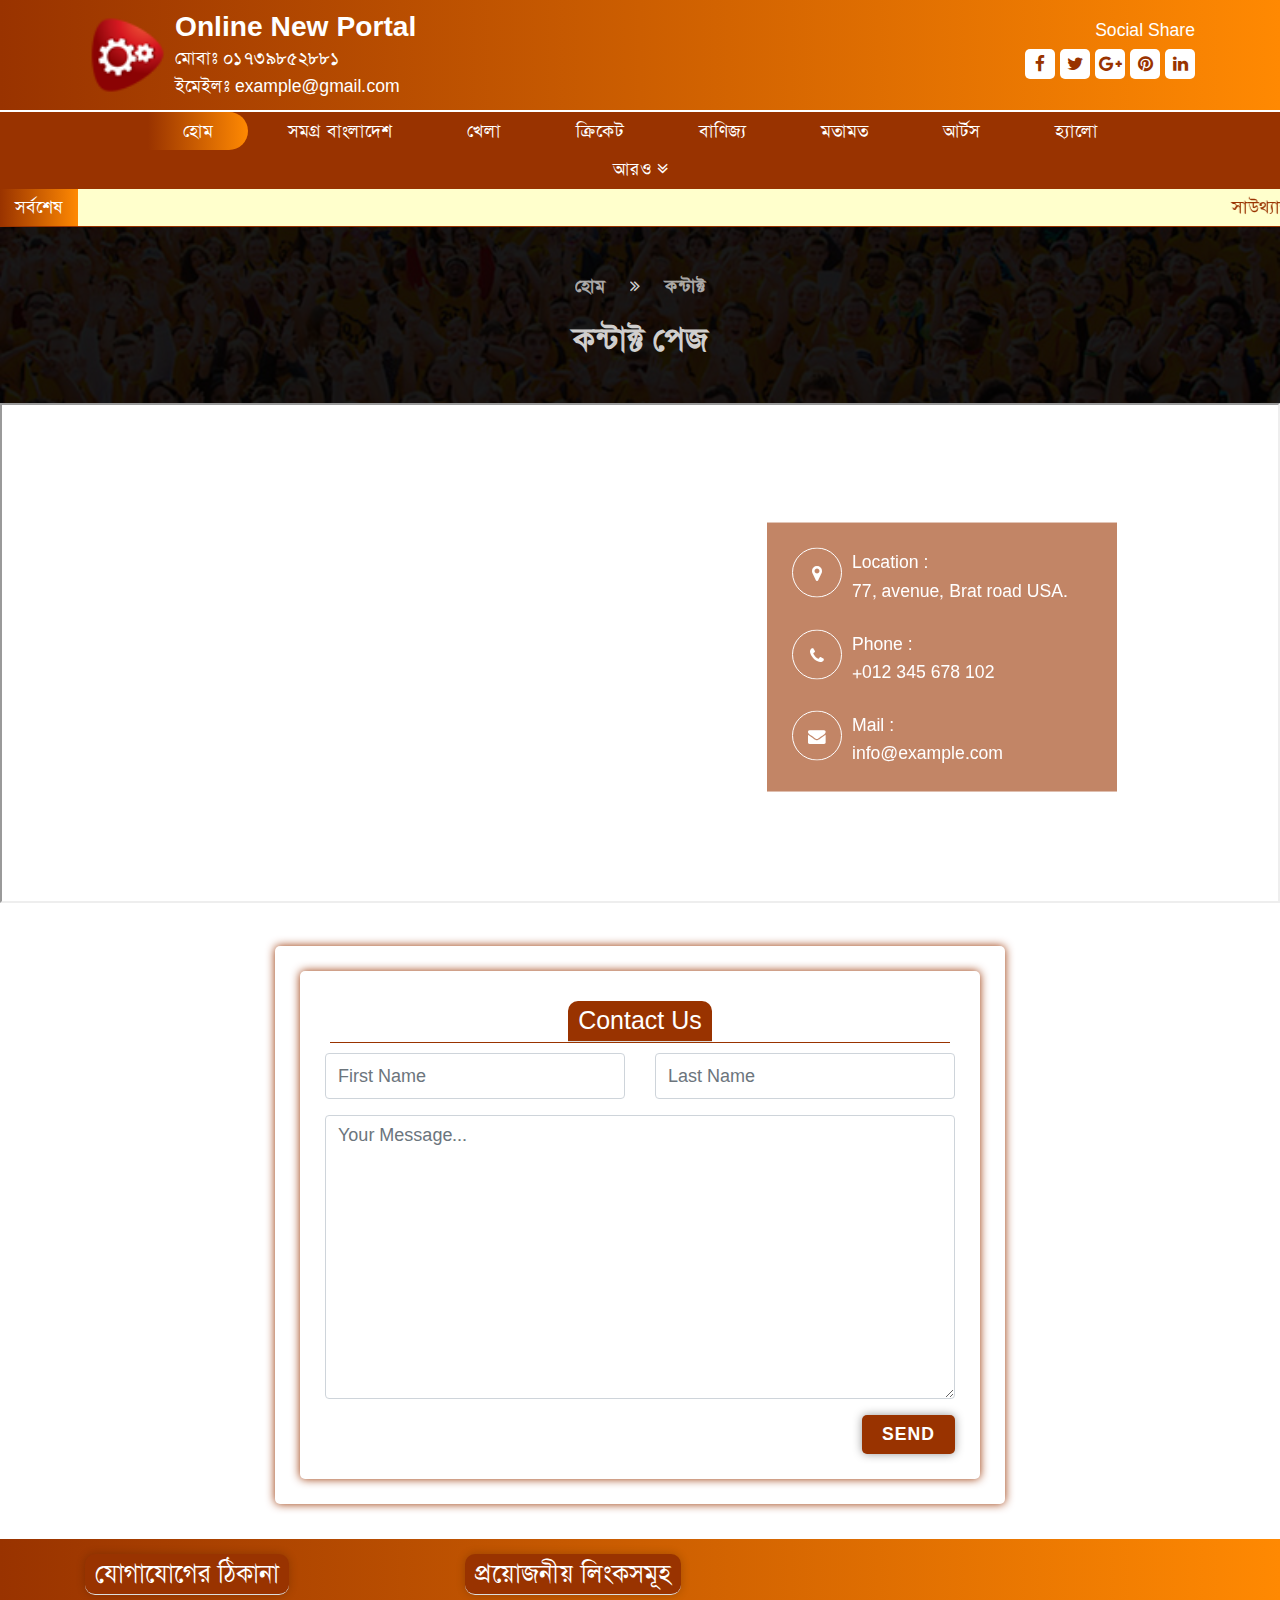
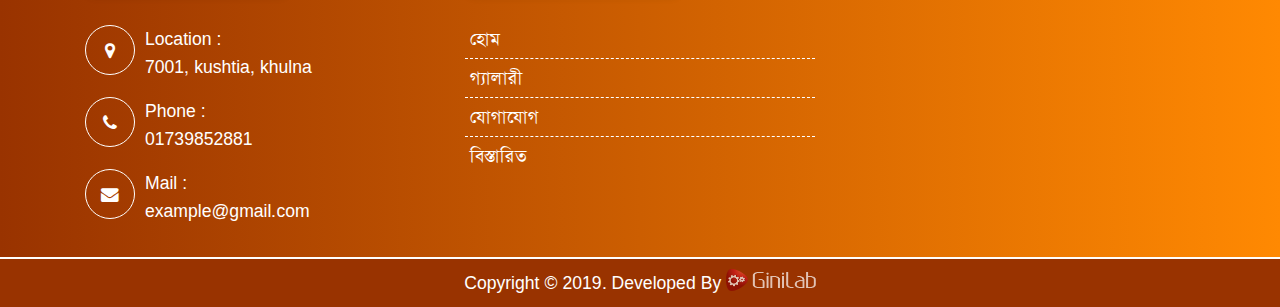
<file: contact.html>
<!doctype html>
<html lang="en">
<head>
    <meta charset="UTF-8">
    <meta name="viewport"
          content="width=device-width, user-scalable=no, initial-scale=1.0, maximum-scale=1.0, minimum-scale=1.0">
    <meta http-equiv="X-UA-Compatible" content="ie=edge">
    <title>Contact us page | Online News Portal</title>
    <link rel="shortcut icon" href="assets/images/favicon.ico"/>
    <link rel="stylesheet" href="assets/css/font-awesome.min.css">
    <link rel="stylesheet" href="assets/css/bootstrap.min.css">
    <link rel="stylesheet" href="assets/css/owl.carousel.min.css">
    <link rel="stylesheet" href="assets/css/owl.theme.default.min.css">
    <link rel="stylesheet" href="assets/css/magnific-popup.css">
    <link rel="stylesheet" href="assets/css/animate.min.css">
    <link rel="stylesheet" href="assets/css/solaimanlipi.css">
    <link rel="stylesheet" href="assets/css/style.css">
    <link rel="stylesheet" href="assets/css/responsive.css">

    <!--[if lt IE 9]>
    <script src="https://oss.maxcdn.com/libs/html5shiv/3.7.0/html5shiv.js"></script>
    <![endif]-->
</head>
<body>
<!--mobile view start-->
<div class="mobile_view">
    <div class="mobile-menu-area">
        <ul class="mobile-menu">
            <li><i class="fa fa-times" id="close"></i></li>
            <li class="active"><a href="index.html">হোম</a></li>
            <li><a href="gallery.html">গ্যালারী</a></li>
            <li><a href="contact.html">যোগাযোগ</a></li>
            <li><a href="single.html">বিস্তারিত</a></li>
            <li><a href="#">সমগ্র বাংলাদেশ</a></li>
            <li><a href="#">খেলা</a></li>
            <li><a href="#">ক্রিকেট</a></li>
            <li><a href="#">বাণিজ্য</a></li>
            <li><a href="#">মতামত</a></li>
            <li><a href="#">আর্টস</a></li>
            <li><a href="#">হ্যালো</a></li>
            <li class="sub-items">
                <a href="#">আরও</a>
                <ul>
                    <li><a href="#">খবর</a></li>
                    <li><a href="#">বাংলাদেশ</a></li>
                    <li><a href="#">সমগ্র বাংলাদেশ</a></li>
                    <li><a href="#">চট্টগ্রাম</a></li>
                    <li><a href="#">রাজনীতি</a></li>
                    <li><a href="#">বিশ্ব</a></li>
                    <li><a href="#">প্রবাস</a></li>
                    <li><a href="#">ক্যাম্পাস</a></li>
                    <li><a href="#">বাণিজ্য</a></li>
                </ul>
            </li>
        </ul>
    </div>
    <div class="sticky-area-mobile-view">
        <a href="index.html">
            <div class="mobile-home-btn text-center mobile-sticky-bar-common-style">
                <i class="fa fa-home"></i>
                <p>home</p>
            </div>
        </a>
        <div class="mobile-user-btn text-center mobile-sticky-bar-common-style">
            <i class="fa fa-envelope"></i>
            <p>Email</p>
        </div>
        <div class="mobile-call-btn text-center mobile-sticky-bar-common-style">
            <i class="fa fa-phone"></i>
            <p>call</p>
        </div>
        <div class="mobile-menu-btn text-center mobile-sticky-bar-common-style">
            <i class="fa fa-bars"></i>
            <p>more</p>
        </div>
    </div>
</div>
<!--mobile view end-->


<!--header section start-->
<header class="header-section">
    <div class="top-banner">
        <div class="container">
            <div class="row">
                <div class="col-md-8">
                    <a href="#">
                        <div class="logo">
                            <img src="assets/images/logo-1.png" alt="">
                        </div>
                    </a>
                    <div class="institute-info">
                        <h2>online new portal</h2>
                        <p>মোবাঃ ০১৭৩৯৮৫২৮৮১</p>
                        <p>ইমেইলঃ example@gmail.com</p>
                    </div>
                </div>
                <div class="col-md-4">
                    <div class="social-link">
                        <h4>social share</h4>
                        <ul>
                            <li><a href="#"><i class="fa fa-facebook"></i></a></li>
                            <li><a href="#"><i class="fa fa-twitter"></i></a></li>
                            <li><a href="#"><i class="fa fa-google-plus"></i></a></li>
                            <li><a href="#"><i class="fa fa-pinterest"></i></a></li>
                            <li><a href="#"><i class="fa fa-linkedin"></i></a></li>
                        </ul>
                    </div>
                </div>
            </div>
        </div>
    </div>
    <div class="main-navigation">
        <div class="container">
            <div class="row">
                <div class="col-12">
                    <ul id="nav">
                        <li class="active"><a href="index.html">হোম</a></li>
                        <li><a href="#">সমগ্র বাংলাদেশ</a></li>
                        <li><a href="#">খেলা</a></li>
                        <li><a href="#">ক্রিকেট</a></li>
                        <li><a href="#">বাণিজ্য</a></li>
                        <li><a href="#">মতামত</a></li>
                        <li><a href="#">আর্টস</a></li>
                        <li><a href="#">হ্যালো</a></li>
                        <li class="sub-items">
                            <a href="#">আরও <i class="fa fa-angle-double-down"></i></a>
                            <ul>
                                <li><a href="#">খবর</a></li>
                                <li><a href="#">বাংলাদেশ</a></li>
                                <li><a href="#">সমগ্র বাংলাদেশ</a></li>
                                <li><a href="#">চট্টগ্রাম</a></li>
                                <li><a href="#">রাজনীতি</a></li>
                                <li><a href="#">বিশ্ব</a></li>
                                <li><a href="#">প্রবাস</a></li>
                                <li><a href="#">ক্যাম্পাস</a></li>
                                <li><a href="#">বাণিজ্য</a></li>
                            </ul>
                        </li>
                    </ul>
                </div>
            </div>
        </div>
    </div>
</header>
<!--header section end-->

<!--latest notice start-->
<section class="latest-notice">
    <span>সর্বশেষ</span>
    <marquee direction="left" onmouseover="this.stop();" onmouseout="this.start();">
        <a href="#">সাউথ্যাম্পটনকে উড়িয়ে দিল চেলসি</a>
        <a href="#">কাতার ও ভারতের বিপক্ষে উত্তরসূরিদের কাছে সেরাটা চান সালাউদ্দিন</a>
        <a href="#">বাংলাদেশের স্মৃতি দোলা দেয় হামজাকে</a>
        <a href="#">সাউথ্যাম্পটনকে উড়িয়ে দিল চেলসি</a>
        <a href="#">কাতার ও ভারতের বিপক্ষে উত্তরসূরিদের কাছে সেরাটা চান সালাউদ্দিন</a>
        <a href="#">বাংলাদেশের স্মৃতি দোলা দেয় হামজাকে</a>
    </marquee>
</section>
<!--latest notice end-->

<!--breadcrumb section start-->
<section class="breadcrumb-section section-padding text-center" style="background-image: url('assets/images/gallery-1.jpg');">
    <div class="overlay"></div>
    <ul>
        <li><a href="#">হোম</a></li>
        <li><span><i class="fa fa-angle-double-right"></i></span></li>
        <li><a href="#">কন্টাক্ট</a></li>
    </ul>
    <h2>কন্টাক্ট পেজ</h2>
</section>
<!--breadcrumb section end-->


<!--contact page content start-->
<section class="contact-section">
    <!--map start-->
    <div class="contact-map-area">
        <div id="contact-map">
            <iframe src="https://www.google.com/maps/embed?pb=!1m18!1m12!1m3!1d466725.02953223593!2d88.75214131133811!3d23.950208253630922!2m3!1f0!2f0!3f0!3m2!1i1024!2i768!4f13.1!3m3!1m2!1s0x39febca82f6a21ed%3A0x4040980d7c6874f8!2sKushtia%20District!5e0!3m2!1sen!2sbd!4v1570432732630!5m2!1sen!2sbd"></iframe>
        </div>
        <div class="contact-information">
            <div class="single-contact-info">
                <div class="contact-info-icon">
                    <i class="fa fa-map-marker"></i>
                </div>
                <div class="contact-info-content">
                    <p>
                        Location : <br> 77, avenue, Brat road USA.
                    </p>
                </div>
            </div>
            <div class="single-contact-info">
                <div class="contact-info-icon">
                    <i class="fa fa-phone"></i>
                </div>
                <div class="contact-info-content">
                    <p>
                        Phone : <br> +012 345 678 102
                    </p>
                </div>
            </div>
            <div class="single-contact-info">
                <div class="contact-info-icon">
                    <i class="fa fa-envelope"></i>
                </div>
                <div class="contact-info-content">
                    <p>Mail : <br> <a href="#">info@example.com</a></p>
                </div>
            </div>
        </div>
    </div>
    <!--map end-->


    <!--contact form start-->
    <div class="container">
        <div class="section-padding">
            <div class="row">
                <div class="col-lg-8 col-md-10 offset-lg-2 offset-md-1">
                    <div class="contact-form">
                        <div class="form-wrapper">
                            <div class="row">
                                <div class="col-sm-12">
                                    <div class="section-title text-center">
                                        <h2 style="text-transform: capitalize">contact us</h2>
                                    </div>
                                </div>
                            </div>
                            <form action="#">
                                <div class="row">
                                    <div class="col-sm-6">
                                        <div class="form-group">
                                            <input type="text" id="first-name" name="first-name"
                                                   class="form-control" required="required" placeholder="First Name">
                                        </div>
                                    </div>
                                    <div class="col-sm-6">
                                        <div class="form-group">
                                            <input type="text" id="last-name" name="last-name" class="form-control" placeholder="Last Name">
                                        </div>
                                    </div>
                                    <div class="col-sm-12">
                                        <div class="form-group">
                                            <textarea name="message" id="message" class="form-control" required="required" cols="30" rows="10" placeholder="Your Message..."></textarea>
                                        </div>
                                        <div class="text-right">
                                            <button class="contact-btn" type="submit" id="contact-btn" name="contact-btn">send</button>
                                        </div>
                                    </div>
                                </div>
                            </form>
                        </div>
                    </div>
                </div>
            </div>
        </div>
    </div>
    <!--contact form end-->
</section>
<!--contact page content end-->


<!--footer section start-->
<footer class="footer-section">
    <section class="footer-top-section">
        <div class="container">
            <div class="row">
                <div class="col-md-4">
                    <div class="f-widget">
                        <h3>যোগাযোগের ঠিকানা</h3>
                        <div class="contact-informations">
                            <div class="single-contact-info">
                                <div class="contact-info-icon">
                                    <i class="fa fa-map-marker"></i>
                                </div>
                                <div class="contact-info-content">
                                    <p>
                                        Location : <br> 7001, kushtia, khulna
                                    </p>
                                </div>
                            </div>
                            <div class="single-contact-info">
                                <div class="contact-info-icon">
                                    <i class="fa fa-phone"></i>
                                </div>
                                <div class="contact-info-content">
                                    <p>
                                        Phone : <br> 01739852881
                                    </p>
                                </div>
                            </div>
                            <div class="single-contact-info">
                                <div class="contact-info-icon">
                                    <i class="fa fa-envelope"></i>
                                </div>
                                <div class="contact-info-content">
                                    <p>Mail : <br> <a href="#">example@gmail.com</a></p>
                                </div>
                            </div>
                        </div>
                    </div>
                </div>
                <div class="col-md-4">
                    <div class="f-widget">
                        <h3>প্রয়োজনীয় লিংকসমূহ</h3>
                        <ul>
                            <li><a href="index.html">হোম</a></li>
                            <li><a href="gallery.html">গ্যালারী</a></li>
                            <li><a href="contact.html">যোগাযোগ</a></li>
                            <li><a href="single.html">বিস্তারিত</a></li>
                        </ul>
                    </div>
                </div>
                <div class="col-md-4">
                    <div class="f-widget">
                        <div class="fb-page-like">
                            <iframe src="https://www.facebook.com/plugins/page.php?href=https%3A%2F%2Fwww.facebook.com%2Ffacebook&tabs&width=340&height=181&small_header=false&adapt_container_width=false&hide_cover=false&show_facepile=true&appId" style="border:none;overflow:hidden" scrolling="no" frameborder="0" allowTransparency="true" allow="encrypted-media"></iframe>
                        </div>
                    </div>
                </div>
            </div>
        </div>
    </section>
    <section class="footer-bottom-section text-center">
        <p>Copyright &copy; 2019. Developed By
            <a href="http://ginilab.com/">
                <img src="assets/images/developer-logo.png" alt="">
            </a>
        </p>
    </section>
</footer>
<!--footer section end-->

<!--back to top-->
<div class="back_to_top">
    <i class="fa fa-arrow-up"></i>
</div>
<!--back to end-->
<script src="assets/js/jquery-3.3.1.min.js"></script>
<script src="https://cdnjs.cloudflare.com/ajax/libs/popper.js/1.14.6/umd/popper.min.js"></script>
<script src="assets/js/bootstrap.min.js"></script>
<script src="assets/js/owl.carousel.min.js"></script>
<script src="assets/js/mixitup.min.js"></script>
<script src="assets/js/jquery.magnific-popup.min.js"></script>
<script src="assets/js/custom.js"></script>
</body>
</html>
</file>
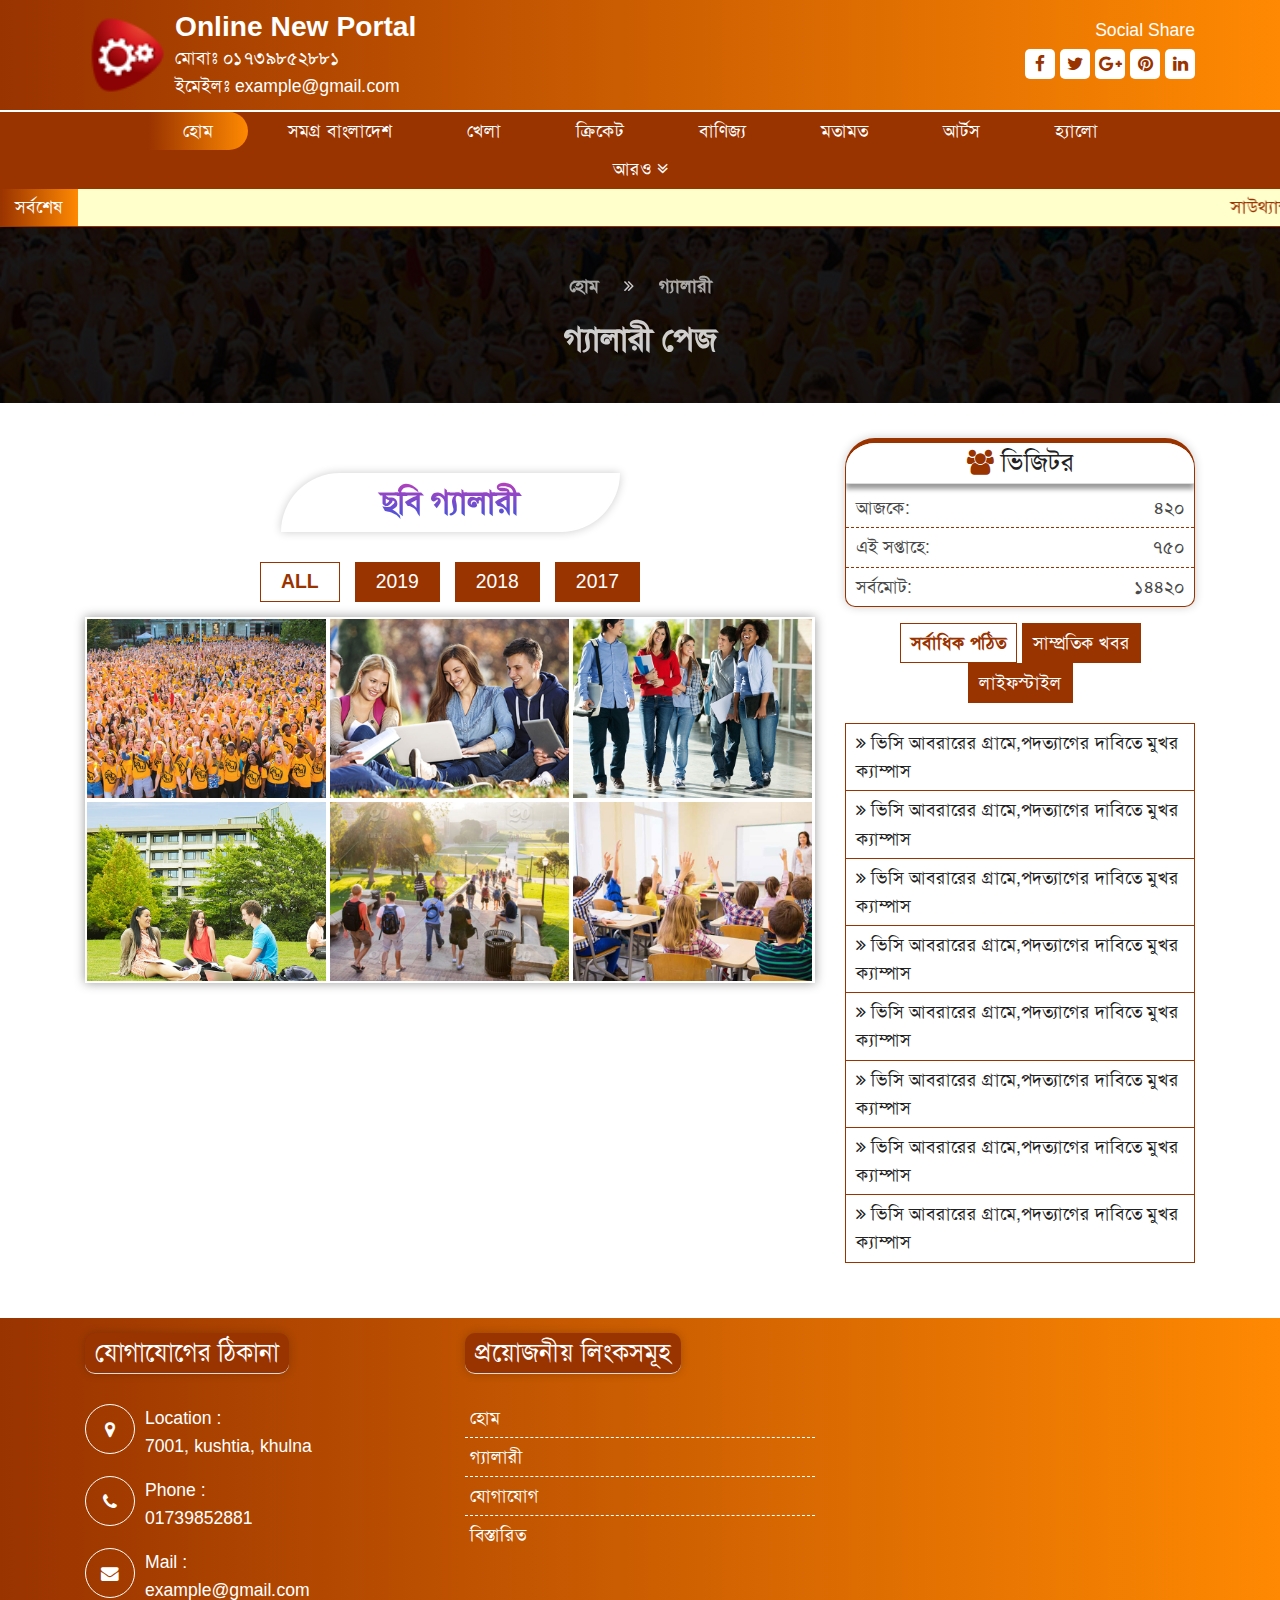
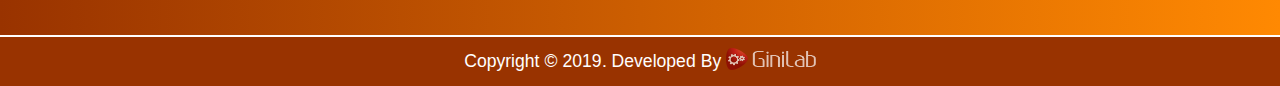
<file: gallery.html>
<!doctype html>
<html lang="en">
<head>
    <meta charset="UTF-8">
    <meta name="viewport"
          content="width=device-width, user-scalable=no, initial-scale=1.0, maximum-scale=1.0, minimum-scale=1.0">
    <meta http-equiv="X-UA-Compatible" content="ie=edge">
    <title>Gallery page | Online News Portal</title>
    <link rel="shortcut icon" href="assets/images/favicon.ico"/>
    <link rel="stylesheet" href="assets/css/font-awesome.min.css">
    <link rel="stylesheet" href="assets/css/bootstrap.min.css">
    <link rel="stylesheet" href="assets/css/owl.carousel.min.css">
    <link rel="stylesheet" href="assets/css/owl.theme.default.min.css">
    <link rel="stylesheet" href="assets/css/magnific-popup.css">
    <link rel="stylesheet" href="assets/css/animate.min.css">
    <link rel="stylesheet" href="assets/css/solaimanlipi.css">
    <link rel="stylesheet" href="assets/css/style.css">
    <link rel="stylesheet" href="assets/css/responsive.css">

    <!--[if lt IE 9]>
    <script src="https://oss.maxcdn.com/libs/html5shiv/3.7.0/html5shiv.js"></script>
    <![endif]-->
</head>
<body>
<!--mobile view start-->
<div class="mobile_view">
    <div class="mobile-menu-area">
        <ul class="mobile-menu">
            <li><i class="fa fa-times" id="close"></i></li>
            <li class="active"><a href="index.html">হোম</a></li>
            <li><a href="gallery.html">গ্যালারী</a></li>
            <li><a href="contact.html">যোগাযোগ</a></li>
            <li><a href="single.html">বিস্তারিত</a></li>
            <li><a href="#">সমগ্র বাংলাদেশ</a></li>
            <li><a href="#">খেলা</a></li>
            <li><a href="#">ক্রিকেট</a></li>
            <li><a href="#">বাণিজ্য</a></li>
            <li><a href="#">মতামত</a></li>
            <li><a href="#">আর্টস</a></li>
            <li><a href="#">হ্যালো</a></li>
            <li class="sub-items">
                <a href="#">আরও</a>
                <ul>
                    <li><a href="#">খবর</a></li>
                    <li><a href="#">বাংলাদেশ</a></li>
                    <li><a href="#">সমগ্র বাংলাদেশ</a></li>
                    <li><a href="#">চট্টগ্রাম</a></li>
                    <li><a href="#">রাজনীতি</a></li>
                    <li><a href="#">বিশ্ব</a></li>
                    <li><a href="#">প্রবাস</a></li>
                    <li><a href="#">ক্যাম্পাস</a></li>
                    <li><a href="#">বাণিজ্য</a></li>
                </ul>
            </li>
        </ul>
    </div>
    <div class="sticky-area-mobile-view">
        <a href="index.html">
            <div class="mobile-home-btn text-center mobile-sticky-bar-common-style">
                <i class="fa fa-home"></i>
                <p>home</p>
            </div>
        </a>
        <div class="mobile-user-btn text-center mobile-sticky-bar-common-style">
            <i class="fa fa-envelope"></i>
            <p>Email</p>
        </div>
        <div class="mobile-call-btn text-center mobile-sticky-bar-common-style">
            <i class="fa fa-phone"></i>
            <p>call</p>
        </div>
        <div class="mobile-menu-btn text-center mobile-sticky-bar-common-style">
            <i class="fa fa-bars"></i>
            <p>more</p>
        </div>
    </div>
</div>
<!--mobile view end-->


<!--header section start-->
<header class="header-section">
    <div class="top-banner">
        <div class="container">
            <div class="row">
                <div class="col-md-8">
                    <a href="#">
                        <div class="logo">
                            <img src="assets/images/logo-1.png" alt="">
                        </div>
                    </a>
                    <div class="institute-info">
                        <h2>online new portal</h2>
                        <p>মোবাঃ ০১৭৩৯৮৫২৮৮১</p>
                        <p>ইমেইলঃ example@gmail.com</p>
                    </div>
                </div>
                <div class="col-md-4">
                    <div class="social-link">
                        <h4>social share</h4>
                        <ul>
                            <li><a href="#"><i class="fa fa-facebook"></i></a></li>
                            <li><a href="#"><i class="fa fa-twitter"></i></a></li>
                            <li><a href="#"><i class="fa fa-google-plus"></i></a></li>
                            <li><a href="#"><i class="fa fa-pinterest"></i></a></li>
                            <li><a href="#"><i class="fa fa-linkedin"></i></a></li>
                        </ul>
                    </div>
                </div>
            </div>
        </div>
    </div>
    <div class="main-navigation">
        <div class="container">
            <div class="row">
                <div class="col-12">
                    <ul id="nav">
                        <li class="active"><a href="index.html">হোম</a></li>
                        <li><a href="#">সমগ্র বাংলাদেশ</a></li>
                        <li><a href="#">খেলা</a></li>
                        <li><a href="#">ক্রিকেট</a></li>
                        <li><a href="#">বাণিজ্য</a></li>
                        <li><a href="#">মতামত</a></li>
                        <li><a href="#">আর্টস</a></li>
                        <li><a href="#">হ্যালো</a></li>
                        <li class="sub-items">
                            <a href="#">আরও <i class="fa fa-angle-double-down"></i></a>
                            <ul>
                                <li><a href="#">খবর</a></li>
                                <li><a href="#">বাংলাদেশ</a></li>
                                <li><a href="#">সমগ্র বাংলাদেশ</a></li>
                                <li><a href="#">চট্টগ্রাম</a></li>
                                <li><a href="#">রাজনীতি</a></li>
                                <li><a href="#">বিশ্ব</a></li>
                                <li><a href="#">প্রবাস</a></li>
                                <li><a href="#">ক্যাম্পাস</a></li>
                                <li><a href="#">বাণিজ্য</a></li>
                            </ul>
                        </li>
                    </ul>
                </div>
            </div>
        </div>
    </div>
</header>
<!--header section end-->

<!--latest notice start-->
<section class="latest-notice">
    <span>সর্বশেষ</span>
    <marquee direction="left" onmouseover="this.stop();" onmouseout="this.start();">
        <a href="#">সাউথ্যাম্পটনকে উড়িয়ে দিল চেলসি</a>
        <a href="#">কাতার ও ভারতের বিপক্ষে উত্তরসূরিদের কাছে সেরাটা চান সালাউদ্দিন</a>
        <a href="#">বাংলাদেশের স্মৃতি দোলা দেয় হামজাকে</a>
        <a href="#">সাউথ্যাম্পটনকে উড়িয়ে দিল চেলসি</a>
        <a href="#">কাতার ও ভারতের বিপক্ষে উত্তরসূরিদের কাছে সেরাটা চান সালাউদ্দিন</a>
        <a href="#">বাংলাদেশের স্মৃতি দোলা দেয় হামজাকে</a>
    </marquee>
</section>
<!--latest notice end-->

<!--breadcrumb section start-->
<section class="breadcrumb-section section-padding text-center"
         style="background-image: url('assets/images/gallery-1.jpg');">
    <div class="overlay"></div>
    <ul>
        <li><a href="#">হোম</a></li>
        <li><span><i class="fa fa-angle-double-right"></i></span></li>
        <li><a href="#">গ্যালারী</a></li>
    </ul>
    <h2>গ্যালারী পেজ</h2>
</section>
<!--breadcrumb section end-->


<!--content section start-->
<section class="content-section section-padding">
    <div class="container">
        <div class="row">
            <div class="col-lg-8">
                <div class="main-content">
                    <!--gallery section start-->
                    <section class="gallery-section section-padding wow fadeInUp">

                        <div class="row">
                            <div class="col-md-12">
                                <div class="gallery-title text-center wow fadeInLeft">
                                    <h2>ছবি গ্যালারী</h2>
                                </div>
                                <div class="mobile-gallery-filter-menu">
                                    <h6>ফিল্টার গ্যালারী</h6>
                                    <p><span id="select-gallery-item">all </span><i class="fa fa-angle-down"></i></p>
                                    <ul id="mobile_filter" style="display: none;">
                                        <li class="active filter" data-filter="all" data-value="all">সব</li>
                                        <li data-filter=".2019" class="filter" data-value="2019">২০১৯</li>
                                        <li data-filter=".2018" class="filter" data-value="2018">২০১৮</li>
                                        <li data-filter=".2017" class="filter" data-value="2017">২০১৭</li>
                                    </ul>
                                </div>
                                <div class="gallery-filter-menu">
                                    <ul>
                                        <li class="active filter" data-filter="all">All</li>
                                        <li data-filter=".2019" class="filter">2019</li>
                                        <li data-filter=".2018" class="filter">2018</li>
                                        <li data-filter=".2017" class="filter">2017</li>
                                    </ul>
                                </div>
                                <div class="gallerys" id="gallery_filter">
                                    <div class="single-gallery mix 2019">
                                        <img src="assets/images/gallery-1.jpg" alt="">
                                        <div class="overly-bg"></div>
                                        <div class="s2g-popup-icon popup-icon">
                                            <a href="assets/images/gallery-1.jpg"><i class="fa fa-search-plus"></i></a>
                                        </div>
                                        <div class="project-title">
                                            <h5>এখানে ছবির ক্যাপশন দিন।</h5>
                                        </div>
                                    </div>
                                    <div class="single-gallery mix 2018 2017">
                                        <img src="assets/images/gallery-2.jpg" alt="">
                                        <div class="overly-bg"></div>
                                        <div class="s2g-popup-icon popup-icon">
                                            <a href="assets/images/gallery-2.jpg"><i class="fa fa-search-plus"></i></a>
                                        </div>
                                        <div class="project-title">
                                            <h5>এখানে ছবির ক্যাপশন দিন।</h5>
                                        </div>
                                    </div>
                                    <div class="single-gallery mix 2017">
                                        <img src="assets/images/gallery-3.jpg" alt="">
                                        <div class="overly-bg"></div>
                                        <div class="s2g-popup-icon popup-icon">
                                            <a href="assets/images/gallery-3.jpg"><i class="fa fa-search-plus"></i></a>
                                        </div>
                                        <div class="project-title">
                                            <h5>এখানে ছবির ক্যাপশন দিন।</h5>
                                        </div>
                                    </div>
                                    <div class="single-gallery mix 2019">
                                        <img src="assets/images/gallery-4.jpg" alt="">
                                        <div class="overly-bg"></div>
                                        <div class="s2g-popup-icon popup-icon">
                                            <a href="assets/images/gallery-4.jpg"><i class="fa fa-search-plus"></i></a>
                                        </div>
                                        <div class="project-title">
                                            <h5>এখানে ছবির ক্যাপশন দিন।</h5>
                                        </div>
                                    </div>
                                    <div class="single-gallery mix 2018">
                                        <img src="assets/images/gallery-5.jpg" alt="">
                                        <div class="overly-bg"></div>
                                        <div class="s2g-popup-icon popup-icon">
                                            <a href="assets/images/gallery-5.jpg"><i class="fa fa-search-plus"></i></a>
                                        </div>
                                        <div class="project-title">
                                            <h5>এখানে ছবির ক্যাপশন দিন।</h5>
                                        </div>
                                    </div>
                                    <div class="single-gallery mix 2017">
                                        <img src="assets/images/gallery-6.jpg" alt="">
                                        <div class="overly-bg"></div>
                                        <div class="s2g-popup-icon popup-icon">
                                            <a href="assets/images/gallery-6.jpg"><i class="fa fa-search-plus"></i></a>
                                        </div>
                                        <div class="project-title">
                                            <h5>এখানে ছবির ক্যাপশন দিন।</h5>
                                        </div>
                                    </div>
                                </div>
                            </div>
                        </div>
                    </section>
                    <!--gallery section end-->
                </div>
            </div>
            <div class="col-lg-4">
                <div class="sidebar">
                    <div class="side-widget">
                        <h3><i class="fa fa-users"></i> ভিজিটর</h3>
                        <div class="wid-cont">
                            <ul>
                                <li>আজকে: <span>৪২০</span></li>
                                <li>এই সপ্তাহে: <span>৭৫০</span></li>
                                <li>সর্বমোট: <span>১৪৪২০</span></li>
                            </ul>
                        </div>
                    </div>
                    <div class="tab-widget">
                        <ul class="nav">
                            <li>
                                <a class="active" data-toggle="tab" href="#most-read">সর্বাধিক পঠিত</a>
                            </li>
                            <li>
                                <a data-toggle="tab" href="#recent-post">সাম্প্রতিক খবর</a>
                            </li>
                            <li>
                                <a data-toggle="tab" href="#life-style">লাইফস্টাইল</a>
                            </li>
                        </ul>
                        <div class="tab-content">
                            <div class="tab-pane fade show active" id="most-read">
                                <div class="twpl">
                                    <ul>
                                        <li>
                                            <a href="single.html"><i class="fa fa-angle-double-right"></i> ভিসি আবরারের
                                                গ্রামে,পদত্যাগের দাবিতে মুখর ক্যাম্পাস</a>
                                        </li>
                                        <li>
                                            <a href="single.html"><i class="fa fa-angle-double-right"></i> ভিসি আবরারের
                                                গ্রামে,পদত্যাগের দাবিতে মুখর ক্যাম্পাস</a>
                                        </li>
                                        <li>
                                            <a href="single.html"><i class="fa fa-angle-double-right"></i> ভিসি আবরারের
                                                গ্রামে,পদত্যাগের দাবিতে মুখর ক্যাম্পাস</a>
                                        </li>
                                        <li>
                                            <a href="single.html"><i class="fa fa-angle-double-right"></i> ভিসি আবরারের
                                                গ্রামে,পদত্যাগের দাবিতে মুখর ক্যাম্পাস</a>
                                        </li>
                                        <li>
                                            <a href="single.html"><i class="fa fa-angle-double-right"></i> ভিসি আবরারের
                                                গ্রামে,পদত্যাগের দাবিতে মুখর ক্যাম্পাস</a>
                                        </li>
                                        <li>
                                            <a href="single.html"><i class="fa fa-angle-double-right"></i> ভিসি আবরারের
                                                গ্রামে,পদত্যাগের দাবিতে মুখর ক্যাম্পাস</a>
                                        </li>
                                        <li>
                                            <a href="single.html"><i class="fa fa-angle-double-right"></i> ভিসি আবরারের
                                                গ্রামে,পদত্যাগের দাবিতে মুখর ক্যাম্পাস</a>
                                        </li>
                                        <li>
                                            <a href="single.html"><i class="fa fa-angle-double-right"></i> ভিসি আবরারের
                                                গ্রামে,পদত্যাগের দাবিতে মুখর ক্যাম্পাস</a>
                                        </li>
                                    </ul>
                                </div>
                            </div>
                            <div class="tab-pane fade" id="recent-post">

                                <div class="twpl">
                                    <ul>
                                        <li>
                                            <a href="single.html"><i class="fa fa fa-angle-double-right"></i> ২০১৯ সালে
                                                দেহতত্ত্ব এবং চিকিৎসা বিজ্ঞানে নোবেল: অম্লজান কীভাবে বাঁচায় আমাদের ‘জান’</a>
                                        </li>
                                        <li>
                                            <a href="single.html"><i class="fa fa fa-angle-double-right"></i> ২০১৯ সালে
                                                দেহতত্ত্ব এবং চিকিৎসা বিজ্ঞানে নোবেল: অম্লজান কীভাবে বাঁচায় আমাদের ‘জান’</a>
                                        </li>
                                        <li>
                                            <a href="single.html"><i class="fa fa fa-angle-double-right"></i> ২০১৯ সালে
                                                দেহতত্ত্ব এবং চিকিৎসা বিজ্ঞানে নোবেল: অম্লজান কীভাবে বাঁচায় আমাদের ‘জান’</a>
                                        </li>
                                        <li>
                                            <a href="single.html"><i class="fa fa fa-angle-double-right"></i> ২০১৯ সালে
                                                দেহতত্ত্ব এবং চিকিৎসা বিজ্ঞানে নোবেল: অম্লজান কীভাবে বাঁচায় আমাদের ‘জান’</a>
                                        </li>
                                        <li>
                                            <a href="single.html"><i class="fa fa fa-angle-double-right"></i> ২০১৯ সালে
                                                দেহতত্ত্ব এবং চিকিৎসা বিজ্ঞানে নোবেল: অম্লজান কীভাবে বাঁচায় আমাদের ‘জান’</a>
                                        </li>
                                        <li>
                                            <a href="single.html"><i class="fa fa fa-angle-double-right"></i> ২০১৯ সালে
                                                দেহতত্ত্ব এবং চিকিৎসা বিজ্ঞানে নোবেল: অম্লজান কীভাবে বাঁচায় আমাদের ‘জান’</a>
                                        </li>
                                        <li>
                                            <a href="single.html"><i class="fa fa fa-angle-double-right"></i> ২০১৯ সালে
                                                দেহতত্ত্ব এবং চিকিৎসা বিজ্ঞানে নোবেল: অম্লজান কীভাবে বাঁচায় আমাদের ‘জান’</a>
                                        </li>
                                        <li>
                                            <a href="single.html"><i class="fa fa fa-angle-double-right"></i> ২০১৯ সালে
                                                দেহতত্ত্ব এবং চিকিৎসা বিজ্ঞানে নোবেল: অম্লজান কীভাবে বাঁচায় আমাদের ‘জান’</a>
                                        </li>
                                    </ul>
                                </div>
                            </div>
                            <div class="tab-pane fade" id="life-style">
                                <div class="twpl">
                                    <ul>
                                        <li>
                                            <a href="single.html"><i class="fa fa-angle-double-right"></i> মানসিক
                                                স্বাস্থ্যের উন্নয়ন: মনোযোগ থাকুক ‘এখন, এখানে’</a>
                                        </li>
                                        <li>
                                            <a href="single.html"><i class="fa fa-angle-double-right"></i> মানসিক
                                                স্বাস্থ্যের উন্নয়ন: মনোযোগ থাকুক ‘এখন, এখানে’</a>
                                        </li>
                                        <li>
                                            <a href="single.html"><i class="fa fa-angle-double-right"></i> মানসিক
                                                স্বাস্থ্যের উন্নয়ন: মনোযোগ থাকুক ‘এখন, এখানে’</a>
                                        </li>
                                        <li>
                                            <a href="single.html"><i class="fa fa-angle-double-right"></i> মানসিক
                                                স্বাস্থ্যের উন্নয়ন: মনোযোগ থাকুক ‘এখন, এখানে’</a>
                                        </li>
                                        <li>
                                            <a href="single.html"><i class="fa fa-angle-double-right"></i> মানসিক
                                                স্বাস্থ্যের উন্নয়ন: মনোযোগ থাকুক ‘এখন, এখানে’</a>
                                        </li>
                                        <li>
                                            <a href="single.html"><i class="fa fa-angle-double-right"></i> মানসিক
                                                স্বাস্থ্যের উন্নয়ন: মনোযোগ থাকুক ‘এখন, এখানে’</a>
                                        </li>
                                        <li>
                                            <a href="single.html"><i class="fa fa-angle-double-right"></i> মানসিক
                                                স্বাস্থ্যের উন্নয়ন: মনোযোগ থাকুক ‘এখন, এখানে’</a>
                                        </li>
                                        <li>
                                            <a href="single.html"><i class="fa fa-angle-double-right"></i> মানসিক
                                                স্বাস্থ্যের উন্নয়ন: মনোযোগ থাকুক ‘এখন, এখানে’</a>
                                        </li>
                                    </ul>
                                </div>
                            </div>
                        </div>
                    </div>
                </div>
            </div>
        </div>
    </div>
</section>
<!--content section end-->

<!--footer section start-->
<footer class="footer-section">
    <section class="footer-top-section">
        <div class="container">
            <div class="row">
                <div class="col-md-4">
                    <div class="f-widget">
                        <h3>যোগাযোগের ঠিকানা</h3>
                        <div class="contact-informations">
                            <div class="single-contact-info">
                                <div class="contact-info-icon">
                                    <i class="fa fa-map-marker"></i>
                                </div>
                                <div class="contact-info-content">
                                    <p>
                                        Location : <br> 7001, kushtia, khulna
                                    </p>
                                </div>
                            </div>
                            <div class="single-contact-info">
                                <div class="contact-info-icon">
                                    <i class="fa fa-phone"></i>
                                </div>
                                <div class="contact-info-content">
                                    <p>
                                        Phone : <br> 01739852881
                                    </p>
                                </div>
                            </div>
                            <div class="single-contact-info">
                                <div class="contact-info-icon">
                                    <i class="fa fa-envelope"></i>
                                </div>
                                <div class="contact-info-content">
                                    <p>Mail : <br> <a href="#">example@gmail.com</a></p>
                                </div>
                            </div>
                        </div>
                    </div>
                </div>
                <div class="col-md-4">
                    <div class="f-widget">
                        <h3>প্রয়োজনীয় লিংকসমূহ</h3>
                        <ul>
                            <li><a href="index.html">হোম</a></li>
                            <li><a href="gallery.html">গ্যালারী</a></li>
                            <li><a href="contact.html">যোগাযোগ</a></li>
                            <li><a href="single.html">বিস্তারিত</a></li>
                        </ul>
                    </div>
                </div>
                <div class="col-md-4">
                    <div class="f-widget">
                        <div class="fb-page-like">
                            <iframe src="https://www.facebook.com/plugins/page.php?href=https%3A%2F%2Fwww.facebook.com%2Ffacebook&tabs&width=340&height=181&small_header=false&adapt_container_width=false&hide_cover=false&show_facepile=true&appId"
                                    style="border:none;overflow:hidden" scrolling="no" frameborder="0"
                                    allowTransparency="true" allow="encrypted-media"></iframe>
                        </div>
                    </div>
                </div>
            </div>
        </div>
    </section>
    <section class="footer-bottom-section text-center">
        <p>Copyright &copy; 2019. Developed By
            <a href="http://ginilab.com/">
                <img src="assets/images/developer-logo.png" alt="">
            </a>
        </p>
    </section>
</footer>
<!--footer section end-->

<!--back to top-->
<div class="back_to_top">
    <i class="fa fa-arrow-up"></i>
</div>
<!--back to end-->
<script src="assets/js/jquery-3.3.1.min.js"></script>
<script src="https://cdnjs.cloudflare.com/ajax/libs/popper.js/1.14.6/umd/popper.min.js"></script>
<script src="assets/js/bootstrap.min.js"></script>
<script src="assets/js/owl.carousel.min.js"></script>
<script src="assets/js/mixitup.min.js"></script>
<script src="assets/js/jquery.magnific-popup.min.js"></script>
<script src="assets/js/custom.js"></script>
</body>
</html>
</file>
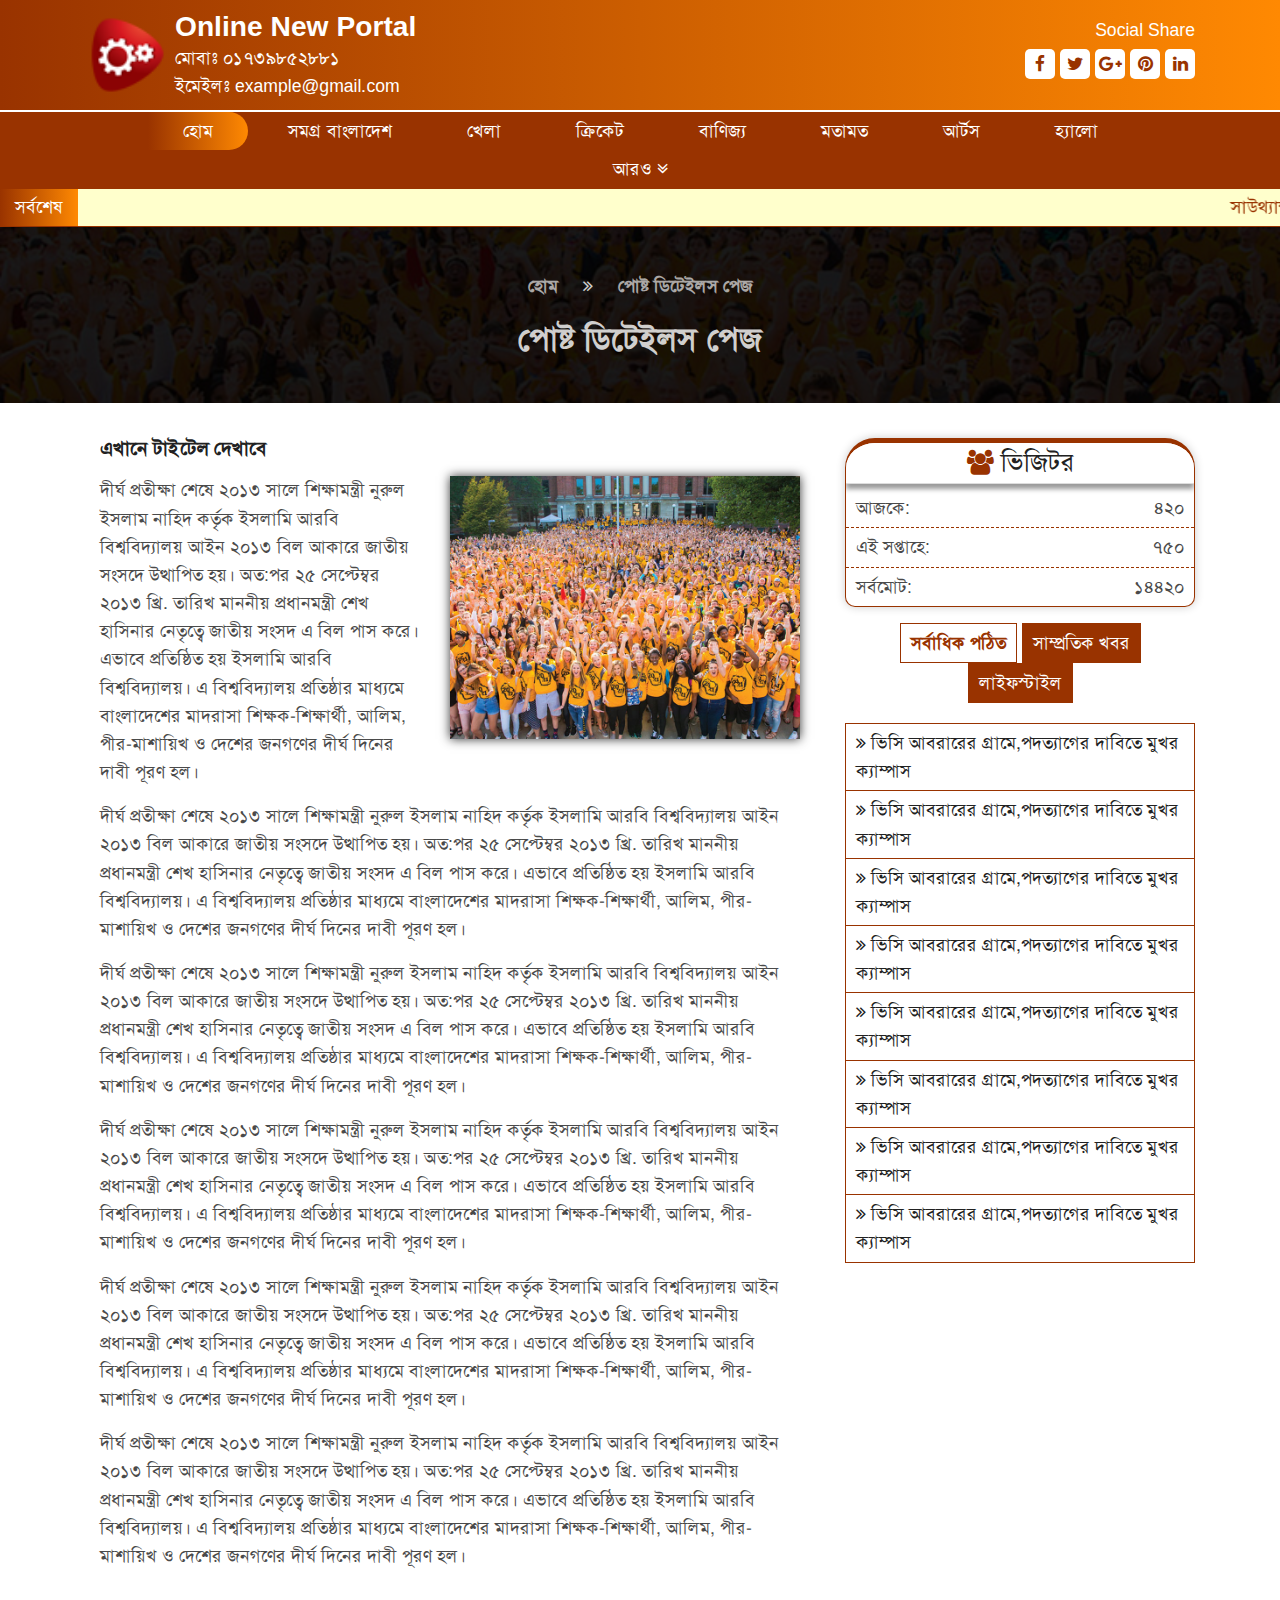
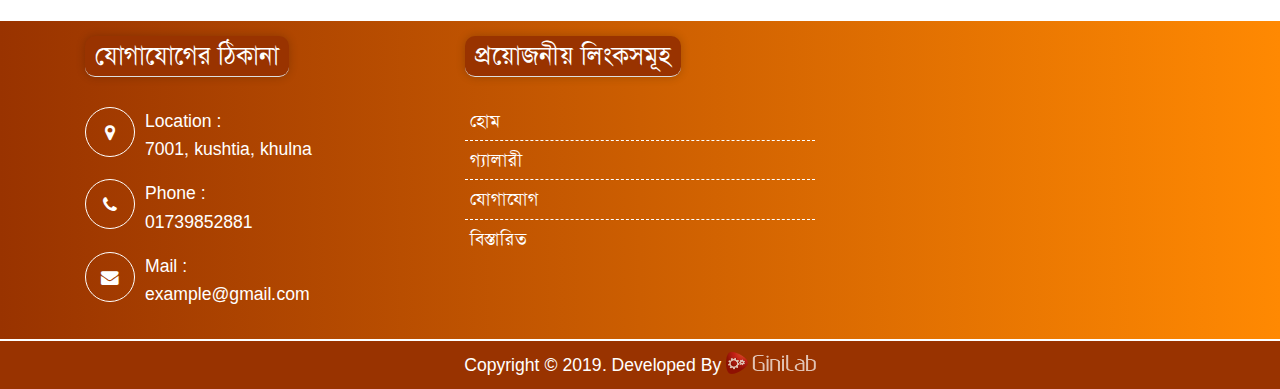
<file: single.html>
<!doctype html>
<html lang="en">
<head>
    <meta charset="UTF-8">
    <meta name="viewport"
          content="width=device-width, user-scalable=no, initial-scale=1.0, maximum-scale=1.0, minimum-scale=1.0">
    <meta http-equiv="X-UA-Compatible" content="ie=edge">
    <title>Single Page | Online News Portal</title>
    <link rel="shortcut icon" href="assets/images/favicon.ico"/>
    <link rel="stylesheet" href="assets/css/font-awesome.min.css">
    <link rel="stylesheet" href="assets/css/bootstrap.min.css">
    <link rel="stylesheet" href="assets/css/owl.carousel.min.css">
    <link rel="stylesheet" href="assets/css/owl.theme.default.min.css">
    <link rel="stylesheet" href="assets/css/magnific-popup.css">
    <link rel="stylesheet" href="assets/css/animate.min.css">
    <link rel="stylesheet" href="assets/css/solaimanlipi.css">
    <link rel="stylesheet" href="assets/css/style.css">
    <link rel="stylesheet" href="assets/css/responsive.css">

    <!--[if lt IE 9]>
    <script src="https://oss.maxcdn.com/libs/html5shiv/3.7.0/html5shiv.js"></script>
    <![endif]-->
</head>
<body>
<!--mobile view start-->
<div class="mobile_view">
    <div class="mobile-menu-area">
        <ul class="mobile-menu">
            <li><i class="fa fa-times" id="close"></i></li>
            <li class="active"><a href="index.html">হোম</a></li>
            <li><a href="gallery.html">গ্যালারী</a></li>
            <li><a href="contact.html">যোগাযোগ</a></li>
            <li><a href="single.html">বিস্তারিত</a></li>
            <li><a href="#">সমগ্র বাংলাদেশ</a></li>
            <li><a href="#">খেলা</a></li>
            <li><a href="#">ক্রিকেট</a></li>
            <li><a href="#">বাণিজ্য</a></li>
            <li><a href="#">মতামত</a></li>
            <li><a href="#">আর্টস</a></li>
            <li><a href="#">হ্যালো</a></li>
            <li class="sub-items">
                <a href="#">আরও</a>
                <ul>
                    <li><a href="#">খবর</a></li>
                    <li><a href="#">বাংলাদেশ</a></li>
                    <li><a href="#">সমগ্র বাংলাদেশ</a></li>
                    <li><a href="#">চট্টগ্রাম</a></li>
                    <li><a href="#">রাজনীতি</a></li>
                    <li><a href="#">বিশ্ব</a></li>
                    <li><a href="#">প্রবাস</a></li>
                    <li><a href="#">ক্যাম্পাস</a></li>
                    <li><a href="#">বাণিজ্য</a></li>
                </ul>
            </li>
        </ul>
    </div>
    <div class="sticky-area-mobile-view">
        <a href="index.html">
            <div class="mobile-home-btn text-center mobile-sticky-bar-common-style">
                <i class="fa fa-home"></i>
                <p>home</p>
            </div>
        </a>
        <div class="mobile-user-btn text-center mobile-sticky-bar-common-style">
            <i class="fa fa-envelope"></i>
            <p>Email</p>
        </div>
        <div class="mobile-call-btn text-center mobile-sticky-bar-common-style">
            <i class="fa fa-phone"></i>
            <p>call</p>
        </div>
        <div class="mobile-menu-btn text-center mobile-sticky-bar-common-style">
            <i class="fa fa-bars"></i>
            <p>more</p>
        </div>
    </div>
</div>
<!--mobile view end-->


<!--header section start-->
<header class="header-section">
    <div class="top-banner">
        <div class="container">
            <div class="row">
                <div class="col-md-8">
                    <a href="#">
                        <div class="logo">
                            <img src="assets/images/logo-1.png" alt="">
                        </div>
                    </a>
                    <div class="institute-info">
                        <h2>online new portal</h2>
                        <p>মোবাঃ ০১৭৩৯৮৫২৮৮১</p>
                        <p>ইমেইলঃ example@gmail.com</p>
                    </div>
                </div>
                <div class="col-md-4">
                    <div class="social-link">
                        <h4>social share</h4>
                        <ul>
                            <li><a href="#"><i class="fa fa-facebook"></i></a></li>
                            <li><a href="#"><i class="fa fa-twitter"></i></a></li>
                            <li><a href="#"><i class="fa fa-google-plus"></i></a></li>
                            <li><a href="#"><i class="fa fa-pinterest"></i></a></li>
                            <li><a href="#"><i class="fa fa-linkedin"></i></a></li>
                        </ul>
                    </div>
                </div>
            </div>
        </div>
    </div>
    <div class="main-navigation">
        <div class="container">
            <div class="row">
                <div class="col-12">
                    <ul id="nav">
                        <li class="active"><a href="index.html">হোম</a></li>
                        <li><a href="#">সমগ্র বাংলাদেশ</a></li>
                        <li><a href="#">খেলা</a></li>
                        <li><a href="#">ক্রিকেট</a></li>
                        <li><a href="#">বাণিজ্য</a></li>
                        <li><a href="#">মতামত</a></li>
                        <li><a href="#">আর্টস</a></li>
                        <li><a href="#">হ্যালো</a></li>
                        <li class="sub-items">
                            <a href="#">আরও <i class="fa fa-angle-double-down"></i></a>
                            <ul>
                                <li><a href="#">খবর</a></li>
                                <li><a href="#">বাংলাদেশ</a></li>
                                <li><a href="#">সমগ্র বাংলাদেশ</a></li>
                                <li><a href="#">চট্টগ্রাম</a></li>
                                <li><a href="#">রাজনীতি</a></li>
                                <li><a href="#">বিশ্ব</a></li>
                                <li><a href="#">প্রবাস</a></li>
                                <li><a href="#">ক্যাম্পাস</a></li>
                                <li><a href="#">বাণিজ্য</a></li>
                            </ul>
                        </li>
                    </ul>
                </div>
            </div>
        </div>
    </div>
</header>
<!--header section end-->

<!--latest notice start-->
<section class="latest-notice">
    <span>সর্বশেষ</span>
    <marquee direction="left" onmouseover="this.stop();" onmouseout="this.start();">
        <a href="#">সাউথ্যাম্পটনকে উড়িয়ে দিল চেলসি</a>
        <a href="#">কাতার ও ভারতের বিপক্ষে উত্তরসূরিদের কাছে সেরাটা চান সালাউদ্দিন</a>
        <a href="#">বাংলাদেশের স্মৃতি দোলা দেয় হামজাকে</a>
        <a href="#">সাউথ্যাম্পটনকে উড়িয়ে দিল চেলসি</a>
        <a href="#">কাতার ও ভারতের বিপক্ষে উত্তরসূরিদের কাছে সেরাটা চান সালাউদ্দিন</a>
        <a href="#">বাংলাদেশের স্মৃতি দোলা দেয় হামজাকে</a>
    </marquee>
</section>
<!--latest notice end-->

<!--breadcrumb section start-->
<section class="breadcrumb-section section-padding text-center" style="background-image: url('assets/images/gallery-1.jpg');">
    <div class="overlay"></div>
    <ul>
        <li><a href="#">হোম</a></li>
        <li><span><i class="fa fa-angle-double-right"></i></span></li>
        <li><a href="#">পোষ্ট ডিটেইলস পেজ</a></li>
    </ul>
    <h2>পোষ্ট ডিটেইলস পেজ</h2>
</section>
<!--breadcrumb section end-->


<!--content section start-->
<section class="content-section section-padding">
    <div class="container">
        <div class="row">
            <div class="col-lg-8">
                <div class="main-content">
                    <section class="single-page-details-section">
                        <div class="container">
                            <div class="row">
                                <div class="col-md-12">
                                    <div class="single-page-post-area">
                                        <div class="single-title">
                                            <h2>এখানে টাইটেল দেখাবে</h2>
                                        </div>
                                        <div class="single-page-thumb">
                                            <img src="assets/images/gallery-1.jpg" alt="">
                                            <div class="single-page-overly-bg"></div>
                                        </div>
                                        <div class="single-page-post-content">
                                            <p>দীর্ঘ প্রতীক্ষা শেষে ২০১৩ সালে শিক্ষামন্ত্রী নুরুল ইসলাম নাহিদ কর্তৃক ইসলামি আরবি বিশ্ববিদ্যালয় আইন ২০১৩ বিল আকারে জাতীয় সংসদে উত্থাপিত হয়। অত:পর ২৫ সেপ্টেম্বর ২০১৩ খ্রি. তারিখ মাননীয় প্রধানমন্ত্রী শেখ হাসিনার নেতৃত্বে জাতীয় সংসদ এ বিল পাস করে। এভাবে প্রতিষ্ঠিত হয় ইসলামি আরবি বিশ্ববিদ্যালয়। এ বিশ্ববিদ্যালয় প্রতিষ্ঠার মাধ্যমে বাংলাদেশের মাদরাসা শিক্ষক-শিক্ষার্থী, আলিম, পীর-মাশায়িখ ও দেশের জনগণের দীর্ঘ দিনের দাবী পূরণ হল।</p>
                                            <p>দীর্ঘ প্রতীক্ষা শেষে ২০১৩ সালে শিক্ষামন্ত্রী নুরুল ইসলাম নাহিদ কর্তৃক ইসলামি আরবি বিশ্ববিদ্যালয় আইন ২০১৩ বিল আকারে জাতীয় সংসদে উত্থাপিত হয়। অত:পর ২৫ সেপ্টেম্বর ২০১৩ খ্রি. তারিখ মাননীয় প্রধানমন্ত্রী শেখ হাসিনার নেতৃত্বে জাতীয় সংসদ এ বিল পাস করে। এভাবে প্রতিষ্ঠিত হয় ইসলামি আরবি বিশ্ববিদ্যালয়। এ বিশ্ববিদ্যালয় প্রতিষ্ঠার মাধ্যমে বাংলাদেশের মাদরাসা শিক্ষক-শিক্ষার্থী, আলিম, পীর-মাশায়িখ ও দেশের জনগণের দীর্ঘ দিনের দাবী পূরণ হল।</p>
                                            <p>দীর্ঘ প্রতীক্ষা শেষে ২০১৩ সালে শিক্ষামন্ত্রী নুরুল ইসলাম নাহিদ কর্তৃক ইসলামি আরবি বিশ্ববিদ্যালয় আইন ২০১৩ বিল আকারে জাতীয় সংসদে উত্থাপিত হয়। অত:পর ২৫ সেপ্টেম্বর ২০১৩ খ্রি. তারিখ মাননীয় প্রধানমন্ত্রী শেখ হাসিনার নেতৃত্বে জাতীয় সংসদ এ বিল পাস করে। এভাবে প্রতিষ্ঠিত হয় ইসলামি আরবি বিশ্ববিদ্যালয়। এ বিশ্ববিদ্যালয় প্রতিষ্ঠার মাধ্যমে বাংলাদেশের মাদরাসা শিক্ষক-শিক্ষার্থী, আলিম, পীর-মাশায়িখ ও দেশের জনগণের দীর্ঘ দিনের দাবী পূরণ হল।</p>
                                            <p>দীর্ঘ প্রতীক্ষা শেষে ২০১৩ সালে শিক্ষামন্ত্রী নুরুল ইসলাম নাহিদ কর্তৃক ইসলামি আরবি বিশ্ববিদ্যালয় আইন ২০১৩ বিল আকারে জাতীয় সংসদে উত্থাপিত হয়। অত:পর ২৫ সেপ্টেম্বর ২০১৩ খ্রি. তারিখ মাননীয় প্রধানমন্ত্রী শেখ হাসিনার নেতৃত্বে জাতীয় সংসদ এ বিল পাস করে। এভাবে প্রতিষ্ঠিত হয় ইসলামি আরবি বিশ্ববিদ্যালয়। এ বিশ্ববিদ্যালয় প্রতিষ্ঠার মাধ্যমে বাংলাদেশের মাদরাসা শিক্ষক-শিক্ষার্থী, আলিম, পীর-মাশায়িখ ও দেশের জনগণের দীর্ঘ দিনের দাবী পূরণ হল।</p>
                                            <p>দীর্ঘ প্রতীক্ষা শেষে ২০১৩ সালে শিক্ষামন্ত্রী নুরুল ইসলাম নাহিদ কর্তৃক ইসলামি আরবি বিশ্ববিদ্যালয় আইন ২০১৩ বিল আকারে জাতীয় সংসদে উত্থাপিত হয়। অত:পর ২৫ সেপ্টেম্বর ২০১৩ খ্রি. তারিখ মাননীয় প্রধানমন্ত্রী শেখ হাসিনার নেতৃত্বে জাতীয় সংসদ এ বিল পাস করে। এভাবে প্রতিষ্ঠিত হয় ইসলামি আরবি বিশ্ববিদ্যালয়। এ বিশ্ববিদ্যালয় প্রতিষ্ঠার মাধ্যমে বাংলাদেশের মাদরাসা শিক্ষক-শিক্ষার্থী, আলিম, পীর-মাশায়িখ ও দেশের জনগণের দীর্ঘ দিনের দাবী পূরণ হল।</p>
                                            <p>দীর্ঘ প্রতীক্ষা শেষে ২০১৩ সালে শিক্ষামন্ত্রী নুরুল ইসলাম নাহিদ কর্তৃক ইসলামি আরবি বিশ্ববিদ্যালয় আইন ২০১৩ বিল আকারে জাতীয় সংসদে উত্থাপিত হয়। অত:পর ২৫ সেপ্টেম্বর ২০১৩ খ্রি. তারিখ মাননীয় প্রধানমন্ত্রী শেখ হাসিনার নেতৃত্বে জাতীয় সংসদ এ বিল পাস করে। এভাবে প্রতিষ্ঠিত হয় ইসলামি আরবি বিশ্ববিদ্যালয়। এ বিশ্ববিদ্যালয় প্রতিষ্ঠার মাধ্যমে বাংলাদেশের মাদরাসা শিক্ষক-শিক্ষার্থী, আলিম, পীর-মাশায়িখ ও দেশের জনগণের দীর্ঘ দিনের দাবী পূরণ হল।</p>
                                        </div>
                                    </div>
                                </div>
                            </div>
                        </div>
                    </section>

                </div>
            </div>
            <div class="col-lg-4">
                <div class="sidebar">
                    <div class="side-widget">
                        <h3><i class="fa fa-users"></i> ভিজিটর</h3>
                        <div class="wid-cont">
                            <ul>
                                <li>আজকে: <span>৪২০</span></li>
                                <li>এই সপ্তাহে: <span>৭৫০</span></li>
                                <li>সর্বমোট: <span>১৪৪২০</span></li>
                            </ul>
                        </div>
                    </div>
                    <div class="tab-widget">
                        <ul class="nav">
                            <li>
                                <a class="active" data-toggle="tab" href="#most-read">সর্বাধিক পঠিত</a>
                            </li>
                            <li>
                                <a data-toggle="tab" href="#recent-post">সাম্প্রতিক খবর</a>
                            </li>
                            <li>
                                <a data-toggle="tab" href="#life-style">লাইফস্টাইল</a>
                            </li>
                        </ul>
                        <div class="tab-content">
                            <div class="tab-pane fade show active" id="most-read">
                                <div class="twpl">
                                    <ul>
                                        <li>
                                            <a href="single.html"><i class="fa fa-angle-double-right"></i> ভিসি আবরারের
                                                গ্রামে,পদত্যাগের দাবিতে মুখর ক্যাম্পাস</a>
                                        </li>
                                        <li>
                                            <a href="single.html"><i class="fa fa-angle-double-right"></i> ভিসি আবরারের
                                                গ্রামে,পদত্যাগের দাবিতে মুখর ক্যাম্পাস</a>
                                        </li>
                                        <li>
                                            <a href="single.html"><i class="fa fa-angle-double-right"></i> ভিসি আবরারের
                                                গ্রামে,পদত্যাগের দাবিতে মুখর ক্যাম্পাস</a>
                                        </li>
                                        <li>
                                            <a href="single.html"><i class="fa fa-angle-double-right"></i> ভিসি আবরারের
                                                গ্রামে,পদত্যাগের দাবিতে মুখর ক্যাম্পাস</a>
                                        </li>
                                        <li>
                                            <a href="single.html"><i class="fa fa-angle-double-right"></i> ভিসি আবরারের
                                                গ্রামে,পদত্যাগের দাবিতে মুখর ক্যাম্পাস</a>
                                        </li>
                                        <li>
                                            <a href="single.html"><i class="fa fa-angle-double-right"></i> ভিসি আবরারের
                                                গ্রামে,পদত্যাগের দাবিতে মুখর ক্যাম্পাস</a>
                                        </li>
                                        <li>
                                            <a href="single.html"><i class="fa fa-angle-double-right"></i> ভিসি আবরারের
                                                গ্রামে,পদত্যাগের দাবিতে মুখর ক্যাম্পাস</a>
                                        </li>
                                        <li>
                                            <a href="single.html"><i class="fa fa-angle-double-right"></i> ভিসি আবরারের
                                                গ্রামে,পদত্যাগের দাবিতে মুখর ক্যাম্পাস</a>
                                        </li>
                                    </ul>
                                </div>
                            </div>
                            <div class="tab-pane fade" id="recent-post">

                                <div class="twpl">
                                    <ul>
                                        <li>
                                            <a href="single.html"><i class="fa fa fa-angle-double-right"></i> ২০১৯ সালে
                                                দেহতত্ত্ব এবং চিকিৎসা বিজ্ঞানে নোবেল: অম্লজান কীভাবে বাঁচায় আমাদের ‘জান’</a>
                                        </li>
                                        <li>
                                            <a href="single.html"><i class="fa fa fa-angle-double-right"></i> ২০১৯ সালে
                                                দেহতত্ত্ব এবং চিকিৎসা বিজ্ঞানে নোবেল: অম্লজান কীভাবে বাঁচায় আমাদের ‘জান’</a>
                                        </li>
                                        <li>
                                            <a href="single.html"><i class="fa fa fa-angle-double-right"></i> ২০১৯ সালে
                                                দেহতত্ত্ব এবং চিকিৎসা বিজ্ঞানে নোবেল: অম্লজান কীভাবে বাঁচায় আমাদের ‘জান’</a>
                                        </li>
                                        <li>
                                            <a href="single.html"><i class="fa fa fa-angle-double-right"></i> ২০১৯ সালে
                                                দেহতত্ত্ব এবং চিকিৎসা বিজ্ঞানে নোবেল: অম্লজান কীভাবে বাঁচায় আমাদের ‘জান’</a>
                                        </li>
                                        <li>
                                            <a href="single.html"><i class="fa fa fa-angle-double-right"></i> ২০১৯ সালে
                                                দেহতত্ত্ব এবং চিকিৎসা বিজ্ঞানে নোবেল: অম্লজান কীভাবে বাঁচায় আমাদের ‘জান’</a>
                                        </li>
                                        <li>
                                            <a href="single.html"><i class="fa fa fa-angle-double-right"></i> ২০১৯ সালে
                                                দেহতত্ত্ব এবং চিকিৎসা বিজ্ঞানে নোবেল: অম্লজান কীভাবে বাঁচায় আমাদের ‘জান’</a>
                                        </li>
                                        <li>
                                            <a href="single.html"><i class="fa fa fa-angle-double-right"></i> ২০১৯ সালে
                                                দেহতত্ত্ব এবং চিকিৎসা বিজ্ঞানে নোবেল: অম্লজান কীভাবে বাঁচায় আমাদের ‘জান’</a>
                                        </li>
                                        <li>
                                            <a href="single.html"><i class="fa fa fa-angle-double-right"></i> ২০১৯ সালে
                                                দেহতত্ত্ব এবং চিকিৎসা বিজ্ঞানে নোবেল: অম্লজান কীভাবে বাঁচায় আমাদের ‘জান’</a>
                                        </li>
                                    </ul>
                                </div>
                            </div>
                            <div class="tab-pane fade" id="life-style">
                                <div class="twpl">
                                    <ul>
                                        <li>
                                            <a href="single.html"><i class="fa fa-angle-double-right"></i> মানসিক
                                                স্বাস্থ্যের উন্নয়ন: মনোযোগ থাকুক ‘এখন, এখানে’</a>
                                        </li>
                                        <li>
                                            <a href="single.html"><i class="fa fa-angle-double-right"></i> মানসিক
                                                স্বাস্থ্যের উন্নয়ন: মনোযোগ থাকুক ‘এখন, এখানে’</a>
                                        </li>
                                        <li>
                                            <a href="single.html"><i class="fa fa-angle-double-right"></i> মানসিক
                                                স্বাস্থ্যের উন্নয়ন: মনোযোগ থাকুক ‘এখন, এখানে’</a>
                                        </li>
                                        <li>
                                            <a href="single.html"><i class="fa fa-angle-double-right"></i> মানসিক
                                                স্বাস্থ্যের উন্নয়ন: মনোযোগ থাকুক ‘এখন, এখানে’</a>
                                        </li>
                                        <li>
                                            <a href="single.html"><i class="fa fa-angle-double-right"></i> মানসিক
                                                স্বাস্থ্যের উন্নয়ন: মনোযোগ থাকুক ‘এখন, এখানে’</a>
                                        </li>
                                        <li>
                                            <a href="single.html"><i class="fa fa-angle-double-right"></i> মানসিক
                                                স্বাস্থ্যের উন্নয়ন: মনোযোগ থাকুক ‘এখন, এখানে’</a>
                                        </li>
                                        <li>
                                            <a href="single.html"><i class="fa fa-angle-double-right"></i> মানসিক
                                                স্বাস্থ্যের উন্নয়ন: মনোযোগ থাকুক ‘এখন, এখানে’</a>
                                        </li>
                                        <li>
                                            <a href="single.html"><i class="fa fa-angle-double-right"></i> মানসিক
                                                স্বাস্থ্যের উন্নয়ন: মনোযোগ থাকুক ‘এখন, এখানে’</a>
                                        </li>
                                    </ul>
                                </div>
                            </div>
                        </div>
                    </div>
                </div>
            </div>
        </div>
    </div>
</section>
<!--content section end-->


<!--footer section start-->
<footer class="footer-section">
    <section class="footer-top-section">
        <div class="container">
            <div class="row">
                <div class="col-md-4">
                    <div class="f-widget">
                        <h3>যোগাযোগের ঠিকানা</h3>
                        <div class="contact-informations">
                            <div class="single-contact-info">
                                <div class="contact-info-icon">
                                    <i class="fa fa-map-marker"></i>
                                </div>
                                <div class="contact-info-content">
                                    <p>
                                        Location : <br> 7001, kushtia, khulna
                                    </p>
                                </div>
                            </div>
                            <div class="single-contact-info">
                                <div class="contact-info-icon">
                                    <i class="fa fa-phone"></i>
                                </div>
                                <div class="contact-info-content">
                                    <p>
                                        Phone : <br> 01739852881
                                    </p>
                                </div>
                            </div>
                            <div class="single-contact-info">
                                <div class="contact-info-icon">
                                    <i class="fa fa-envelope"></i>
                                </div>
                                <div class="contact-info-content">
                                    <p>Mail : <br> <a href="#">example@gmail.com</a></p>
                                </div>
                            </div>
                        </div>
                    </div>
                </div>
                <div class="col-md-4">
                    <div class="f-widget">
                        <h3>প্রয়োজনীয় লিংকসমূহ</h3>
                        <ul>
                            <li><a href="index.html">হোম</a></li>
                            <li><a href="gallery.html">গ্যালারী</a></li>
                            <li><a href="contact.html">যোগাযোগ</a></li>
                            <li><a href="single.html">বিস্তারিত</a></li>
                        </ul>
                    </div>
                </div>
                <div class="col-md-4">
                    <div class="f-widget">
                        <div class="fb-page-like">
                            <iframe src="https://www.facebook.com/plugins/page.php?href=https%3A%2F%2Fwww.facebook.com%2Ffacebook&tabs&width=340&height=181&small_header=false&adapt_container_width=false&hide_cover=false&show_facepile=true&appId" style="border:none;overflow:hidden" scrolling="no" frameborder="0" allowTransparency="true" allow="encrypted-media"></iframe>
                        </div>
                    </div>
                </div>
            </div>
        </div>
    </section>
    <section class="footer-bottom-section text-center">
        <p>Copyright &copy; 2019. Developed By
            <a href="http://ginilab.com/">
                <img src="assets/images/developer-logo.png" alt="">
            </a>
        </p>
    </section>
</footer>
<!--footer section end-->

<!--back to top-->
<div class="back_to_top">
    <i class="fa fa-arrow-up"></i>
</div>
<!--back to end-->
<script src="assets/js/jquery-3.3.1.min.js"></script>
<script src="https://cdnjs.cloudflare.com/ajax/libs/popper.js/1.14.6/umd/popper.min.js"></script>
<script src="assets/js/bootstrap.min.js"></script>
<script src="assets/js/owl.carousel.min.js"></script>
<script src="assets/js/mixitup.min.js"></script>
<script src="assets/js/jquery.magnific-popup.min.js"></script>
<script src="assets/js/custom.js"></script>
</body>
</html>
</file>
<file: assets/css/solaimanlipi.css>
@font-face { 
    font-family: SolaimanLipi; 
    src: local('SolaimanLipi'),
         url('../fonts/solaimanlipi.woff') format('woff'),
         url('../fonts/solaimanlipi.woff2') format('woff2');
    }
</file>
<file: assets/css/style.css>
/*color variables start*/
/*$background: linear-gradient(to right, #6666ff, #ff2dbc, #a8eb12);*/
/*color variables end*/
.gallery-title h2, .blog-title h2 {
  background: -webkit-linear-gradient(90deg, #000001 0%, #1a5be6 0%, #d33bb3 100%);
  -webkit-background-clip: text;
  -webkit-text-fill-color: transparent;
}

/*%text-gradient{
  background: -webkit-linear-gradient(180deg, #F6182A, #0097D7);
  -webkit-background-clip: text;
  -webkit-text-fill-color: transparent;
}*/
.style-2-gallery-items .single-s2g-item .s2g-popup-icon:after, .style-2-gallery-items .single-s2g-item .s2g-popup-icon i, .teacher-section .all-teacher .single-teacher .teacher-bio .teacher-info, .teacher-section .all-teacher .single-teacher .teacher-bio:after, .teacher-section .all-teacher .single-teacher .teacher-bio, .spa .spc:before, .breadcrumb-section .overlay, .single-slider h4:after, .overlay, .theme-btn a:after {
  position: absolute;
  left: 0;
  top: 0;
  width: 100%;
  height: 100%;
}

.footer-section .footer-top-section .f-widget h3, .communication-section .table-title h2, .notice-board h3, .side-widget h3, .section-title h2 {
  font-weight: 300;
  border-bottom: 1px solid #ddd;
  display: inline-block;
  background: #993300;
  color: #ffffff;
  padding: 5px 10px;
  margin: 0;
  border-top-right-radius: 10px;
  border-top-left-radius: 10px;
  font-size: 25px;
}

.communication-section .table-title h2, .gallery-title h2, .blog-title h2 {
  display: inline-block;
  margin-bottom: 25px;
  padding: 10px 100px;
  font-weight: 700;
  border-top-left-radius: 60px !important;
  border-top-right-radius: 0 !important;
  border-bottom-right-radius: 60px !important;
  border-bottom-left-radius: 0 !important;
}

/*%section-title-two{
  color: $gray;
  background: none;
  display: inline-block;
  border-bottom: 2px solid $gray;
  margin-bottom: 25px;
}*/
.footer-section .footer-top-section .f-widget .contact-map-area, .footer-section .footer-top-section .f-widget h3, .communication-section table, .communication-section .institute-info, .testimonial-section .testimonials .single-testimonial, .articles .admission, .articles .single-article, .teacher-section .all-teacher .single-teacher, .small-spa, .spa, .notice-board, .single-slider, .side-widget, .communication-section .table-title h2, .gallery-title h2, .blog-title h2 {
  box-shadow: 0px 0px 10px 0px rgba(0, 0, 0, 0.2);
  border-radius: 10px;
}

.testimonial-section .testimonials .owl-nav, .teacher-section .all-teacher .owl-nav, .cps-1-slider .owl-nav, .slider-area .owl-nav {
  position: absolute;
  right: 5px;
  top: -42px;
}

.testimonial-section .testimonials .owl-nav button:focus, .teacher-section .all-teacher .owl-nav button:focus, .cps-1-slider .owl-nav button:focus, .slider-area .owl-nav button:focus {
  outline: none;
}
.testimonial-section .testimonials .owl-nav button span, .teacher-section .all-teacher .owl-nav button span, .cps-1-slider .owl-nav button span, .slider-area .owl-nav button span {
  width: 30px;
  height: 30px;
  line-height: 30px;
  background: #993300;
  text-align: center;
  color: #fff;
  display: block;
}

/*color variables start*/
/*$background: linear-gradient(to right, #6666ff, #ff2dbc, #a8eb12);*/
/*color variables end*/
/*Default style start*/
body {
  font-family: "Merriweather", "SolaimanLipi", sans-serif;
  font-size: 1.1em;
  line-height: 1.6em;
  color: #4a4a4a;
}

a:hover, a:focus {
  text-decoration: none;
  outline: none;
}

img {
  border: none;
  width: 100%;
  height: auto;
}

ul {
  list-style: none;
  padding: 0;
  margin: 0;
}

/*Default style end*/
/*common style start*/
body#front_page {
  background-image: url("../images/body-bg.png");
  background-repeat: repeat;
  background-attachment: fixed;
}

.section-title {
  border-bottom: 1px solid #993300;
  margin: 5px 5px 10px;
}
.section-padding {
  padding: 35px 0;
}

.table-cell {
  display: table-cell;
  vertical-align: middle;
}

h1, h2, h3, h4, h5, h6 {
  color: #212121;
}

a {
  color: #4a4a4a;
}

a:hover {
  color: #993300;
}

span.date {
  font-size: 0.8em;
  color: #993300;
  display: block;
  text-align: right;
}

.social-link a {
  color: #993300;
}

.theme-btn a {
  position: relative;
  color: #993300;
  border: 1px solid #993300;
  display: inline-block;
  padding: 5px 15px;
  z-index: 1;
}
.theme-btn a:after {
  content: "";
  width: 0;
  background: linear-gradient(to right, #993300, #FF8902);
  transition: all 0.5s;
  z-index: -1;
}
.theme-btn a:hover:after {
  width: 100%;
}
.theme-btn a:hover {
  color: #ffffff;
}

.back_to_top i.fa {
  position: fixed;
  right: 25px;
  bottom: 75px;
  width: 35px;
  height: 35px;
  background: #993300;
  text-align: center;
  color: #fff;
  line-height: 35px;
  cursor: pointer;
  display: none;
  box-shadow: 0 0 10px #999;
  border-radius: 50%;
  z-index: 9999;
}

/*common style end*/
/*
=============================================================================
scroll bar style for chrome
==============================================================================
*/
::-webkit-scrollbar {
  width: 5px;
}

::-webkit-scrollbar-track {
  -webkit-box-shadow: inset 0 0 5px #000;
}

::-webkit-scrollbar-thumb {
  background-color: #993300;
}

/*
=============================================================================
scroll bar style for chrome
==============================================================================
*/
/*header section start*/
.header-section .top-banner {
  background: linear-gradient(to right, #993300, #FF8902);
  position: relative;
}
.header-section a .logo {
  display: inline-block;
  float: left;
  margin-right: 10px;
  margin-top: 15px;
  width: 80px;
}
.header-section .institute-info {
  padding: 10px 0;
  display: inline-block;
}
.header-section .institute-info h2 {
  font-size: 1.6em;
  font-weight: 700;
  margin: 0;
  text-transform: capitalize;
  color: #ffffff;
}
.header-section .institute-info p {
  color: #fff;
  margin: 0;
}

.social-link {
  margin-top: 20px;
  text-align: right;
}
.social-link h4 {
  color: #fff;
  text-transform: capitalize;
  font-size: 1em;
}
.social-link ul li {
  display: inline-block;
}
.social-link ul li a {
  width: 30px;
  height: 30px;
  background: #fff;
  display: block;
  text-align: center;
  line-height: 30px;
  border-radius: 5px;
  -webkit-transform: scale(1);
  -ms-transform: scale(1);
  transform: scale(1);
  transition: all 0.5s;
}
.social-link ul li a:hover {
  transform: scale(1.1);
}

.overlay {
  background: #000;
  opacity: 0.3;
}

.main-navigation {
  background: #993300;
  border-top: 2px solid #fff;
}
.main-navigation ul#nav {
  text-align: center;
}
.main-navigation ul#nav li {
  display: inline-block;
}
.main-navigation ul#nav li a {
  color: #ffffff;
  padding: 5px 35px;
  display: block;
  opacity: 1;
  transition: all 0.5s;
}
.main-navigation ul#nav li a:hover {
  background: linear-gradient(to right, #993300, #FF8902);
  transition: all 0.5s;
  border-top-right-radius: 30px;
  border-bottom-right-radius: 30px;
}
.main-navigation ul#nav li.active a {
  background: linear-gradient(to right, #993300, #FF8902);
  border-top-right-radius: 30px;
  border-bottom-right-radius: 30px;
}
.main-navigation ul#nav li.sub-items {
  position: relative;
}
.main-navigation ul#nav li.sub-items:hover ul {
  display: block;
}
.main-navigation ul#nav li.sub-items ul {
  position: absolute;
  right: 0;
  width: 250px;
  background: #993300;
  text-align: left;
  z-index: 2;
  display: none;
}
.main-navigation ul#nav li.sub-items ul li {
  display: block;
}
.main-navigation ul#nav li.sub-items ul li a {
  padding: 10px;
  border-bottom: 1px solid #fff;
  display: block;
}

section.latest-notice {
  background: #FFFFCC;
  border-bottom: 1px solid #993300;
  border-top: 1px solid #993300;
}
section.latest-notice:before {
  background: none;
}
section.latest-notice:after {
  background: none;
}
section.latest-notice span {
  position: absolute;
  z-index: 2;
  background: linear-gradient(to right, #993300, #FF8902);
  padding: 4px 15px;
  color: #ffffff;
}
section.latest-notice a {
  color: #993300;
  text-transform: capitalize;
  position: relative;
  top: 4px;
  margin-right: 15px;
}
section.latest-notice a:hover {
  color: #4a4a4a;
}

/*header section end*/
/*sidebar style start*/
.side-widget {
  border: 1px solid #993300;
  border-top: 5px solid #993300;
  margin-bottom: 1rem;
  background: #fff;
  border-top-left-radius: 30px;
  border-top-right-radius: 30px;
  overflow: hidden;
}
.side-widget ul li {
  text-transform: capitalize;
  display: block;
  font-size: 1em;
  padding: 5px 10px;
  border-bottom: 1px dashed #993300;
}
.side-widget ul li span {
  float: right;
}
.side-widget ul li a {
  display: block;
}
.side-widget ul li a:hover {
  font-weight: 600;
}
.side-widget ul li:last-child {
  border: none;
}
.side-widget h3 {
  background: #fff;
  box-shadow: 0 5px 5px #999;
  display: block;
  margin-bottom: 5px;
  color: #212121;
  text-align: center;
}
.side-widget h3 i {
  color: #993300;
}
.side-widget .notice-board {
  border: none;
}
.side-widget .wid-cont {
  overflow: hidden;
}
.side-widget .wid-cont p:nth-child(2n-1) {
  background: #FFFFCC;
}
.side-widget .wid-cont p {
  padding: 10px;
  margin: 0;
}
.side-widget .wid-cont p i {
  color: #993300;
  margin-right: 10px;
}
.side-widget .wid-cont p span {
  float: right;
  display: none;
  cursor: pointer;
  transition: all 0.5s;
}
.side-widget .wid-cont p:hover span {
  display: block;
  transition: all 0.5s;
}
.side-widget marquee {
  height: 200px;
  padding: 0 15px;
}
.side-widget marquee a {
  display: block;
  padding: 10px 0;
  border-bottom: 1px solid #ddd;
}
.side-widget .theme-btn a {
  border-right: initial;
  border-bottom: initial;
}

/*sidebar style end*/
/*mobile view menubar start*/
.sticky-area-mobile-view {
  position: fixed;
  bottom: 0;
  z-index: 9999;
  background: #993300;
  width: 100%;
  height: 65px;
  border-top: 1px solid #fff;
}

.mobile-menu-btn i.fa {
  font-size: 27px;
}

.mobile-sticky-bar-common-style {
  width: 25%;
  float: left;
  padding: 10px 0;
  cursor: pointer;
}

.mobile-sticky-bar-common-style i.fa {
  color: #fff;
  font-size: 22px;
}

.mobile-sticky-bar-common-style p {
  color: #fff;
  text-transform: capitalize;
  padding: 0;
  margin: 0;
  margin-top: -3px;
}

.sticky-area-mobile-view {
  display: none;
}

ul.mobile-menu {
  list-style: none;
  padding: 0;
  margin: 0;
  background: #993300;
  position: fixed;
  bottom: 48px;
  right: -100%;
  z-index: 9999;
  width: 100%;
  opacity: 0;
  overflow: scroll;
  height: 40%;
  transition: all 0.5s;
}

ul.mobile-menu li a {
  color: #fff;
  font-size: 1em;
  font-weight: 400;
  text-transform: uppercase;
  border-bottom: 1px solid #fff;
  text-decoration: none;
  transition: all 0.5s;
  display: block;
  padding: 10px 20px;
}

#close {
  position: absolute;
  right: 9px;
  top: 3px;
  color: #fff;
  font-size: 25px;
  cursor: pointer;
  border: 1px solid #fff;
  padding: 2px;
}

.order-page-cart {
  background: #fec752;
  width: 36%;
  float: left;
  border-radius: 10px;
  text-align: center;
  margin: 7px 0;
}

.amount {
  display: inline-block;
}

.amount span {
  color: #000;
  display: block;
}

.item-count {
  display: inline-block;
  padding: 5px 10px;
  position: relative;
}

.item-count i.fa {
  font-size: 35px;
  color: #fff;
}

.item-count span {
  position: absolute;
  left: 50%;
  top: 25%;
  transform: translate(-50%, -25%);
  font-weight: 700;
  color: #000;
}

/*mobile view menubar end*/
/*slider section start*/
.slider-area .owl-nav {
  right: 10px;
  top: 10px;
}

.single-slider {
  position: relative;
  height: 300px;
  background-size: cover;
  background-position: center center;
  background-repeat: no-repeat;
  overflow: hidden;
  border: 1px solid #993300;
}
.single-slider:hover h4:after {
  opacity: 0.6;
}
.single-slider:hover h4 {
  opacity: 1;
}
.single-slider h4 {
  position: absolute;
  left: 0;
  bottom: 0;
  width: 100%;
  height: auto;
  margin: 0;
  padding: 5px 10px;
  color: #ffffff !important;
  display: inline-block;
  z-index: 1;
  opacity: 0.7;
  font-size: 1.1em;
}
.single-slider h4 span {
  color: #ffffff;
}
.single-slider h4:after {
  content: "";
  background: #993300;
  opacity: 0.8;
  z-index: -1;
}

.notice-board {
  border: 1px solid #993300;
  border-top: 5px solid #993300;
  background: #fff;
  border-top-left-radius: 30px;
  border-top-right-radius: 30px;
  overflow: hidden;
}
.notice-board h3 {
  background: #fff;
  box-shadow: 0 5px 5px #999;
  display: block;
  margin-bottom: 5px;
  color: #212121;
  text-align: center;
}
.notice-board h3 i {
  color: #993300;
}
.notice-board marquee {
  height: 235px;
  padding: 0 15px;
}
.notice-board marquee a {
  display: block;
  padding: 10px 0;
  border-bottom: 1px solid #ddd;
}

/*slider section end*/
/*breadcrumb section start*/
.breadcrumb-section {
  position: relative;
  -webkit-background-size: cover;
  background-size: cover;
  background-repeat: no-repeat;
  background-position: center center;
  z-index: 1;
}
.breadcrumb-section .overlay {
  background: #000000;
  opacity: 0.9;
  z-index: -1;
}
.breadcrumb-section ul {
  z-index: 10;
}
.breadcrumb-section ul li {
  display: inline-block;
  padding: 10px;
  color: #fff;
  opacity: 0.8;
}
.breadcrumb-section ul li a {
  color: #fff;
  font-weight: 700;
  opacity: 0.8;
}
.breadcrumb-section ul li a:hover {
  color: #993300;
  opacity: 1;
}
.breadcrumb-section h2 {
  color: #fff;
  font-weight: 700;
  margin: 0;
  padding: 10px;
  opacity: 0.8;
}

/*breadcrumb section end*/
/*category post style 1 start*/
.spa {
  background: linear-gradient(to right, #993300, #FF8902);
  overflow: hidden;
  margin: 5px;
  -webkit-transform: scale(1);
  -ms-transform: scale(1);
  transform: scale(1);
  transition: all 0.5s;
}
.spa:hover {
  -webkit-transform: scale(1.05);
  -ms-transform: scale(1.05);
  transform: scale(1.05);
  transition: all 0.5s;
}
.spa .thumb {
  height: 285px;
  -webkit-background-size: cover;
  background-size: cover;
  background-position: center center;
  border-bottom-left-radius: 50%;
}
.spa .spc {
  padding: 10px 20px;
  height: 100%;
  padding-bottom: 70px;
  background: #ffffff;
  border-radius: 0;
  position: relative;
}
.spa .spc:before {
  content: "";
  left: 25px;
  top: -8px;
  width: 15px;
  height: 15px;
  border-left: 1px solid rgba(0, 0, 0, 0.2);
  background: #ffffff;
  -webkit-transform: rotate(45deg);
  -ms-transform: rotate(45deg);
  transform: rotate(45deg);
  border-top: 1px solid rgba(0, 0, 0, 0.2);
  z-index: 10;
}
.spa .spc h3 {
  font-size: 1.1em;
  font-weight: 700;
  margin: 0;
}
.spa .spc p {
  margin-bottom: 0;
}
.spa .spc ul {
  padding: 10px 0;
}
.spa .spc ul li {
  margin-right: 10px;
}
.spa .spc ul li a i {
  color: #993300;
}

/*category post style 1 end*/
/*category post style 2 start*/
.small-spa {
  margin: 5px;
  overflow: hidden;
  -webkit-transform: scale(1);
  -ms-transform: scale(1);
  transform: scale(1);
  transition: all 0.5s;
}
.small-spa:hover {
  -webkit-transform: scale(1.05);
  -ms-transform: scale(1.05);
  transform: scale(1.05);
  transition: all 0.5s;
}
.small-spa .thumb {
  width: 100%;
  height: 100%;
  -webkit-background-size: cover;
  background-size: cover;
  background-position: center center;
}
.small-spa .spc {
  padding: 10px 0;
}
.small-spa .spc h3 {
  font-size: 1.1em;
  font-weight: 400;
  margin: 0;
}
.small-spa .spc h3:hover {
  color: #993300;
}
.small-spa .spc p {
  margin-bottom: 0;
}

/*category post style 2 end*/
/*tab widget start*/
.tab-widget {
  margin-bottom: 15px;
}
.tab-widget ul {
  text-align: center;
  display: block;
  margin-bottom: 20px;
}
.tab-widget ul li {
  display: inline-block;
}
.tab-widget ul li a {
  font-weight: 400;
  display: block;
  padding: 5px 10px;
  border: 1px solid #993300;
  color: #ffffff;
  background: #993300;
}
.tab-widget ul li a.active {
  font-weight: 600;
  color: #993300;
  background: initial;
}

.twpl ul {
  text-align: initial;
  border: 1px solid #993300;
}
.twpl ul li {
  display: block;
}
.twpl ul li a {
  border: initial;
  border-bottom: 1px solid #993300;
  color: #212121;
  background: initial;
}
.twpl ul li a:hover {
  color: #993300;
}
.twpl ul li:last-child a {
  border-bottom: initial;
}

/*tab widget end*/
/*teacher section style start*/
.teacher-section .all-teacher .single-teacher {
  border: 1px solid #993300;
  overflow: hidden;
  position: relative;
}
.teacher-section .all-teacher .single-teacher:hover .teacher-bio {
  height: 100%;
  visibility: visible;
  transition: all 0.5s;
}
.teacher-section .all-teacher .single-teacher .teacher-thumb {
  width: 100%;
  height: 300px;
  -webkit-background-size: cover;
  background-size: cover;
  background-position: center center;
}
.teacher-section .all-teacher .single-teacher .teacher-bio {
  height: 0;
  visibility: hidden;
  transition: all 0.5s;
  z-index: 1;
}
.teacher-section .all-teacher .single-teacher .teacher-bio:after {
  content: "";
  background: #993300;
  opacity: 0.8;
  z-index: -1;
}
.teacher-section .all-teacher .single-teacher .teacher-bio .teacher-info {
  text-align: center;
  left: 50%;
  top: 50%;
  transform: translate(-50%, -50%);
  height: auto;
}
.teacher-section .all-teacher .single-teacher .teacher-bio .teacher-info h4 {
  font-size: 1.1em;
  font-weight: 700;
  margin: 0;
  color: #fff;
}
.teacher-section .all-teacher .single-teacher .teacher-bio .teacher-info span {
  color: #fff;
  font-size: 1em;
}
.teacher-section .all-teacher .single-teacher .teacher-bio .teacher-info p {
  color: #fff;
}
/*teacher section style end*/
/*blog section style start*/
.articles .blog-tab-nav {
  margin-bottom: 20px;
}
.articles .blog-tab-nav ul {
  text-align: center;
  display: block;
}
.articles .blog-tab-nav ul li {
  display: inline-block;
}
.articles .blog-tab-nav ul li a {
  font-weight: 400;
  display: block;
  padding: 5px 10px;
  border: 1px solid #993300;
  color: #ffffff;
  background: #993300;
}
.articles .blog-tab-nav ul li a.active {
  font-weight: 600;
  color: #993300;
  background: initial;
}
.articles .single-article {
  background: #ffffff;
  border-radius: 10px;
  -webkit-transform: scale(1);
  -ms-transform: scale(1);
  transform: scale(1);
  transition: all 0.5s;
  overflow: hidden;
}
.articles .single-article:hover {
  -webkit-transform: scale(1.05);
  -ms-transform: scale(1.05);
  transform: scale(1.05);
  transition: all 0.5s;
}
.articles .single-article .article-thumb {
  width: 100%;
  height: 200px;
  -webkit-background-size: cover;
  background-size: cover;
  background-position: center center;
}
.articles .single-article .article-cont {
  padding: 15px;
  overflow: hidden;
}
.articles .single-article .article-cont .article-meta ul {
  text-align: center;
}
.articles .single-article .article-cont .article-meta ul li {
  display: inline-block;
  font-size: 1em;
  color: #737373;
  margin: 0 5px;
}
.articles .single-article .article-cont .article-meta ul li i {
  margin-right: 5px;
  color: #993300;
}
.articles .single-article .article-cont h4 {
  font-size: 1.1em;
  font-weight: 700;
  margin: 0;
  padding: 15px 0 5px 0;
}
.articles .admission {
  margin: 10px;
  overflow: hidden;
  background: #ffffff;
  -webkit-transform: scale(1);
  -ms-transform: scale(1);
  transform: scale(1);
  transition: all 0.5s;
}
.articles .admission:hover {
  -webkit-transform: scale(1.05);
  -ms-transform: scale(1.05);
  transform: scale(1.05);
  transition: all 0.5s;
}
.articles .admission .admission-thumb {
  width: 100%;
  height: 100%;
  -webkit-background-size: cover;
  background-size: cover;
  background-position: center center;
}
.articles .admission .admission-cont {
  padding: 15px 0;
}
.articles .admission .admission-cont h4 {
  font-weight: 700;
  font-size: 1.1em;
}

/*blog section style end*/
/*testimonial section start*/
.testimonial-section .testimonials .single-testimonial {
  margin: 10px;
  overflow: hidden;
  background: #ffffff;
  border-top-left-radius: 150px;
  -webkit-transform: scale(1);
  -ms-transform: scale(1);
  transform: scale(1);
  transition: all 0.5s;
}
.testimonial-section .testimonials .single-testimonial:hover {
  -webkit-transform: scale(1.02);
  -ms-transform: scale(1.02);
  transform: scale(1.02);
  transition: all 0.5s;
}
.testimonial-section .testimonials .single-testimonial .testimonial-thumb {
  width: 100%;
  height: 100%;
  -webkit-background-size: cover;
  background-size: cover;
  background-position: center center;
}
.testimonial-section .testimonials .single-testimonial .testimonial-cont {
  padding: 10px 0;
}
.testimonial-section .testimonials .single-testimonial .testimonial-cont h4 {
  margin: 0;
  font-size: 1.1em;
  font-weight: 700;
}
.testimonial-section .testimonials .single-testimonial .testimonial-cont span {
  color: #737373;
  font-size: 1em;
}
/*testimonial section end*/
/*gallery style two section style start*/
.style-2-gallery-items {
  overflow: hidden;
}
.style-2-gallery-items .single-s2g-item {
  width: 15.3em;
  height: 150px;
  float: left;
  -webkit-background-size: cover;
  background-size: cover;
  background-position: center center;
}
.style-2-gallery-items .single-s2g-item:hover .s2g-popup-icon {
  height: 100%;
  visibility: visible;
  transition: all 0.5s;
}
.style-2-gallery-items .single-s2g-item .s2g-popup-icon {
  position: relative;
  width: 100%;
  height: 0;
  z-index: 1;
  visibility: hidden;
  transition: all 0.5s;
}
.style-2-gallery-items .single-s2g-item .s2g-popup-icon i {
  color: #ffffff;
  left: 45%;
  top: 45%;
}
.style-2-gallery-items .single-s2g-item .s2g-popup-icon:after {
  background: #993300;
  content: "";
  opacity: 0.6;
  z-index: -1;
}

/*gallery style two section style end*/
/*contact us section start*/
/*.contact-map-area {
  position: relative;
  .contact-information {
    display: inline-block;
    position: absolute;
    right: 10%;
    top: 50%;
    z-index: 1;
    transform: translate(-10%, -50%);
    width: 350px;
    &:after {
      position: absolute;
      left: 0;
      top: 0;
      width: 100%;
      height: 100%;
      background: $background;
      z-index: -1;
      content: "";
      opacity: .6;
    }
    .single-contact-info {
      margin: 25px;
      .contact-info-icon {
        display: inline-block;
        float: left;
        overflow: hidden;
        i {
          color: #fff;
          width: 50px;
          height: 50px;
          border: 1px solid #fff;
          text-align: center;
          line-height: 50px;
          margin-right: 10px;
          border-radius: 50%;
        }
      }
      .contact-info-content {
        p {
          color: #fff;
          a {
            color: #fff;
          }
        }
      }
    }
  }
}*/
/*contact us section end*/
/**
================================================================================
gallery section start
================================================================================
*/
/*mobile gallery filter start*/
.mobile-gallery-filter-menu {
  position: relative;
  display: none;
  border: 1px solid #999;
}
.mobile-gallery-filter-menu h6 {
  font-size: 1.1em;
  text-transform: capitalize;
  margin: 0;
  padding: 10px;
  text-align: left;
  display: inline-block;
  font-weight: 700;
}
.mobile-gallery-filter-menu p {
  display: inline-block;
  float: right;
  color: #993300;
  font-weight: 700;
  margin: 0;
  padding: 8px;
  font-size: 1.1em;
  border-left: 1px solid #333;
}
.mobile-gallery-filter-menu ul#mobile_filter {
  position: absolute;
  z-index: 2;
  background: #993300;
  width: 50%;
  height: auto;
  right: 0;
}
.mobile-gallery-filter-menu ul#mobile_filter li {
  color: #fff;
  font-size: 1.3em;
  padding: 0.5em 0;
  border-bottom: 1px solid #fff;
  text-align: center;
  cursor: pointer;
}

/*mobile gallery filter end*/
.gallery-filter-menu ul {
  list-style: none;
  padding: 0;
  margin: 0;
  text-align: center;
}
.gallery-filter-menu ul li {
  display: inline-block;
  border: 1px solid #993300;
  padding: 5px 20px;
  margin: 5px;
  font-weight: 400;
  font-size: 1.1em;
  text-transform: uppercase;
  cursor: pointer;
  background: #993300;
  color: #ffffff;
}
.gallery-filter-menu ul li.active {
  color: #993300;
  background: initial;
  font-weight: 600;
}

.gallerys {
  margin-top: 10px;
  overflow: hidden;
  box-shadow: 0 0 10px #999;
}
.gallerys .single-gallery {
  position: relative;
  width: 32.75%;
  display: block;
  float: left;
  margin: 2px;
  overflow: hidden;
}
.gallerys .single-gallery:hover .popup-icon {
  visibility: visible;
  transition: all 0.5s;
}
.gallerys .single-gallery:hover .popup-icon i.fa {
  bottom: 60%;
  visibility: visible;
  z-index: 1;
  transition: all 0.5s;
}
.gallerys .single-gallery:hover .overly-bg {
  visibility: visible;
  transition: all 0.5s;
}
.gallerys .single-gallery:hover img {
  transform: scale(1);
  transition: all 0.5s;
}
.gallerys .single-gallery:hover .project-title {
  bottom: 0;
  transition: all 0.5s;
}
.gallerys .single-gallery .overly-bg {
  position: absolute;
  left: 0;
  top: 0;
  width: 100%;
  height: 100%;
  visibility: hidden;
  transition: all 0.5s;
}
.gallerys .single-gallery .overly-bg:after {
  position: absolute;
  content: "";
  background: #993300;
  width: 100%;
  height: 100%;
  opacity: 0.3;
}
.gallerys .single-gallery .popup-icon {
  position: absolute;
  width: 100%;
  height: 100%;
  left: 0;
  top: 0;
  visibility: hidden;
  transition: all 0.5s;
}
.gallerys .single-gallery .popup-icon i.fa {
  position: absolute;
  left: 47%;
  bottom: 0;
  font-size: 25px;
  color: #993300;
  transition: all 0.5s;
  visibility: hidden;
  z-index: -1;
}
.gallerys .single-gallery .popup-icon i.fa:hover {
  color: #fff;
  transition: all 0.5s;
}
.gallerys .single-gallery .project-title {
  position: absolute;
  left: 0;
  bottom: -100%;
  background: #993300;
  text-align: center;
  height: auto;
  width: 100%;
  transition: all 0.5s;
}
.gallerys .single-gallery img {
  transform: scale(1.2);
  transition: all 0.5s;
}
.gallerys .single-gallery .project-title h5 {
  font-size: 1.1em;
  color: #fff;
  text-transform: capitalize;
  padding: 10px 0;
}
.gallerys .mix {
  display: none;
}

/**
================================================================================
gallery page end
================================================================================
*/
/**
================================================================================
single page start
================================================================================
*/
.single-page-post-area .single-title h2 {
  font-size: 1.1em;
  margin-bottom: 15px;
  font-weight: 700;
}
.single-page-post-area .single-page-thumb {
  position: relative;
  display: inline-block;
  float: right;
  margin-left: 30px;
  margin-bottom: 30px;
  box-shadow: 0 0 10px #333;
  width: 350px;
}
.single-page-post-area .single-page-thumb:hover .single-page-overly-bg {
  height: 100%;
  visibility: visible;
  transition: all 0.5s;
}
.single-page-post-area .single-page-thumb .single-page-overly-bg {
  position: absolute;
  width: 100%;
  height: 0;
  background: #993300;
  top: 0;
  left: 0;
  bottom: 0;
  opacity: 0.5;
  visibility: hidden;
  transition: all 0.5s;
}

/**
================================================================================
single page end
================================================================================
*/
/*communication page start*/
.communication-section .institute-info {
  position: relative;
  margin-bottom: 35px;
  background: linear-gradient(to right, #993300, #FF8902);
  border-radius: 50%;
  padding: 25px 0;
}
.communication-section .institute-info:after {
  position: absolute;
  content: "";
  left: 50%;
  bottom: -7px;
  width: 15px;
  height: 15px;
  background: #CC5E01;
  z-index: 10;
  -webkit-transform: rotate(45deg);
  -ms-transform: rotate(45deg);
  transform: rotate(45deg);
}
.communication-section .institute-info h2 {
  color: #fff;
  text-transform: capitalize;
}
.communication-section .institute-info p {
  color: #fff;
}
.communication-section .table-title h2 {
  margin-top: 40px;
  margin-bottom: 15px;
}
.communication-section strong {
  margin-top: 35px;
  font-size: 1.2em;
}
.communication-section table {
  width: 100%;
  border: 1px solid #dee2e6;
  background: #fff;
  border-radius: 10px;
  overflow: hidden;
}
.communication-section table thead {
  background: #993300;
  color: #ffffff;
}
.communication-section table thead tr th {
  padding: 10px 5px;
}
.communication-section table tbody tr td {
  padding: 7px;
}
.communication-section table tbody tr:nth-child(2n-1) {
  background: #FFFFCC;
}

/*communication page end*/
/*
************************************************************************************
                                CONTACT US PAGE START
************************************************************************************
*/
.contact-information {
  display: inline-block;
  position: absolute;
  right: 10%;
  top: 50%;
  z-index: 1;
  transform: translate(-10%, -50%);
  width: 350px;
}

.contact-map-area {
  position: relative;
}
.contact-map-area #contact-map iframe {
  height: 500px;
  width: 100%;
}

.contact-information:after {
  position: absolute;
  left: 0;
  top: 0;
  width: 100%;
  height: 100%;
  background: #993300;
  z-index: -1;
  content: "";
  opacity: 0.6;
}

.single-contact-info {
  margin: 25px;
}

.contact-info-icon {
  display: inline-block;
  float: left;
  overflow: hidden;
}

.contact-info-icon i {
  color: #fff;
  width: 50px;
  height: 50px;
  border: 1px solid #fff;
  text-align: center;
  line-height: 50px;
  margin-right: 10px;
  border-radius: 50%;
}

.contact-info-content p {
  color: #fff;
}

.contact-info-content p a {
  color: #fff;
}

button#contact-btn {
  border: none;
  background: #993300;
  color: #fff;
  text-transform: uppercase;
  font-weight: 700;
  letter-spacing: 1px;
  padding: 5px 20px;
  border-radius: 5px;
  box-shadow: 0 0 10px #999;
}

.contact-form, .form-wrapper {
  box-shadow: 0 0 10px #993300;
  padding: 25px;
  border-radius: 5px;
}

.contact-form input {
  font-size: 18px;
  padding: 22px 12px;
}

.contact-form textarea {
  font-size: 18px;
}

.contact-form .form-control:focus {
  box-shadow: none;
  border-color: #993300;
}

/*
************************************************************************************
                                CONTACT US PAGE END
************************************************************************************
*/
/*footer style start*/
.footer-section .footer-top-section {
  background: linear-gradient(to right, #993300, #FF8902);
  padding: 15px 0;
  /*contact us section end*/
}
.footer-section .footer-top-section .f-widget iframe {
  width: 100%;
  height: auto;
}
.footer-section .footer-top-section .f-widget h3 {
  margin-bottom: 25px;
}
.footer-section .footer-top-section .f-widget ul li a {
  color: #ffffff;
  display: block;
  padding: 5px;
  border-bottom: 1px dashed #fff;
}
.footer-section .footer-top-section .f-widget ul li a:hover {
  opacity: 0.8;
  color: #000000;
}
.footer-section .footer-top-section .f-widget ul li:last-child a {
  border-bottom: none;
}
.footer-section .footer-top-section .f-widget .contact-informations .single-contact-info {
  margin: 5px 0;
}
.footer-section .footer-top-section .f-widget .contact-informations .single-contact-info .contact-info-icon {
  display: inline-block;
  float: left;
  overflow: hidden;
}
.footer-section .footer-top-section .f-widget .contact-informations .single-contact-info .contact-info-icon i {
  color: #fff;
  width: 50px;
  height: 50px;
  border: 1px solid #fff;
  text-align: center;
  line-height: 50px;
  margin-right: 10px;
  border-radius: 50%;
}
.footer-section .footer-top-section .f-widget .contact-informations .single-contact-info .contact-info-content p {
  color: #fff;
  font-size: 1em;
}
.footer-section .footer-top-section .f-widget .contact-informations .single-contact-info .contact-info-content p a {
  color: #fff;
}
.footer-section .footer-top-section .f-widget .contact-map-area {
  overflow: hidden;
}
.footer-section .footer-bottom-section {
  background: #993300;
  border-top: 2px solid #fff;
}
.footer-section .footer-bottom-section:before {
  background: none;
  height: 0;
}
.footer-section .footer-bottom-section:after {
  background: none;
  height: 0;
}
.footer-section .footer-bottom-section p {
  text-transform: capitalize;
  color: #fff;
  margin: 0;
  padding: 10px 0;
}
.footer-section .footer-bottom-section p a {
  font-weight: 700;
  color: #fff;
  opacity: 0.7;
}
.footer-section .footer-bottom-section p a:hover {
  opacity: 1;
}
.footer-section .footer-bottom-section p a img {
  width: 7%;
}

/*footer style end*/

/*# sourceMappingURL=style.css.map */
</file>
<file: assets/css/responsive.css>
/*Medium Layout: 1280*/
@media only screen and (min-width: 992px) and (max-width: 1200px) {
    .main-navigation ul#nav li a {
        padding: 10px 20px;
    }

    .gallerys .single-gallery {
        width: 32.65%;
    }
    .tab-widget ul li a {
        padding: 2px;
    }

    .testimonial-section .testimonials .single-testimonial {
        border-top-left-radius: 10px;
    }
}

/*Tablet Layout: 768px*/
@media only screen and (min-width: 768px) and (max-width: 991px) {
    /*front page start*/
    body {
        font-size: 1em;
    }

    .institute-info h2 {
        font-size: 1.2em;
    }

    .gallerys .single-gallery {
        width: 32.75%;
    }

    .articles .single-article .article-cont .article-meta ul li {
        font-size: .875em;
    }

    .header-section .institute-info h2 {
        font-size: 1.2em;
        padding-top: 5px;
    }

    .header-section a .logo {
        margin-top: 0;
    }

    .main-navigation ul#nav li a {
        padding: 8px 12px;
    }

    .communication-section .table-title h2, .single-page-post-area .single-title h2, .gallery-title h2, .testimonial-section .testimonial-title h2, .blog-title h2, .teacher-section .section-title h2 {
        font-size: 1.6em;
    }

    .footer-section .footer-top-section .f-widget h3 {
        font-size: 1.3em;
    }
    .footer-section .footer-top-section .f-widget .contact-informations .single-contact-info .contact-info-content p{
        font-size: .875em;
    }
    /*front page end*/
    /*single page start*/
    .single-page-post-area .single-page-thumb{
        width: 300px;
    }
    /*single page end*/
}

/*Mobile Layout: 320px*/
@media only screen and (max-width: 767px) {
    .sticky-area-mobile-view {
        display: block;
    }
    .footer-section{
        margin-bottom: 65px;
    }
    .section-padding {
        padding: 20px 0;
    }
    /*front page start*/
    .header-section a .logo {
        width: 100%;
        text-align: center;
    }
    .small-spa .spc h3 {
        padding: 10px;
    }
    .tab-widget{
        margin-top: 25px;
    }
    .logo img {
        width: initial;
    }
    .lecture .thumb{
        height: 300px;
    }
    .institute-info p {
        margin-bottom: 0;
    }

    .main-navigation {
        display: none;
    }

    .single-slider {
        height: 250px;
    }

    .lecture {
        margin-bottom: 35px;
    }

    .gallerys .single-gallery {
        width: 100%;
    }
    .mobile-gallery-filter-menu{
        display: block;
    }
    .gallery-filter-menu{
        display: none;
    }
    .articles .single-article {
        margin-bottom: 35px;
    }

    .style-2-gallery-items .single-s2g-item {
        width: 100%;
        height: 200px;
    }
    .testimonial-section .testimonials .single-testimonial .testimonial-thumb, .teacher-section .all-teacher .single-teacher .teacher-thumb, .articles .admission .admission-thumb{
        height: 300px;
    }
    .testimonial-section .testimonials .single-testimonial .testimonial-cont, .teacher-section .all-teacher .single-teacher .teacher-bio, .articles .admission .admission-cont{
        padding: 10px;
    }
    .contact-map-area .contact-information {
        position: initial;
        right: initial;
        top: initial;
        transform: initial;
        width: 100%;
    }

    .contact-map-area .contact-information:after {
        opacity: initial;
    }
    .header-section .institute-info {
        text-align: center;
        display: block;
    }

    .header-section .institute-info h2 {
        font-size: 1.2em;
    }

    .social-link {
        text-align: center;
        display: block;
        margin-bottom: 25px;
    }

    .header-section a .logo {
        margin: 10px 0;
    }

    .single-slider h4 {
        width: 100%;
        left: 0;
        bottom: 0;
        font-size: 1em;
    }

    .communication-section .table-title h2, .single-page-post-area .single-title h2, .gallery-title h2, .testimonial-section .testimonial-title h2, .blog-title h2, .teacher-section .section-title h2 {
        font-size: 1.4em;
        padding: 10px 50px;
    }
    .footer-section .footer-bottom-section p a img {
        width: 20%;
    }
    /*front page end*/
    /*single page start*/
    .single-page-post-area {
        display: flex;
        flex-flow: column;
    }

    .single-page-post-title {
        order: 1;
    }

    .single-page-thumb {
        order: 2;
    }

    .single-page-post-content {
        order: 3;
    }
    .single-page-post-area .single-page-thumb{
        width: 100%;
        margin-left: 0;
    }
    .single-title h2{
        text-align: center;
        display: block;
        width: 100%;
    }
    .single-page-post-content p{
        text-align: justify;
    }
    /*single page end*/
    /*communication page start*/
    .communication-section .institute-info h2 {
        font-size: 1.2em;
    }
    /*communication page end*/

    /*contact us page start*/
    .contact-form, .form-wrapper {
        box-shadow: initial;
        padding: initial;
    }

    .contact-information {
        display: block;
        width: 100%;
        position: initial;
        transform: initial;
        background: #993300;
        padding: 25px 0;
        margin-top: 45px;
    }

    .contact-information:after {
        position: initial;
    }

    /*contact us page end*/
}

/*Wide Mobile Layout: 480px*/
@media only screen and (min-width: 480px) and (max-width: 767px) {
}
</file>
